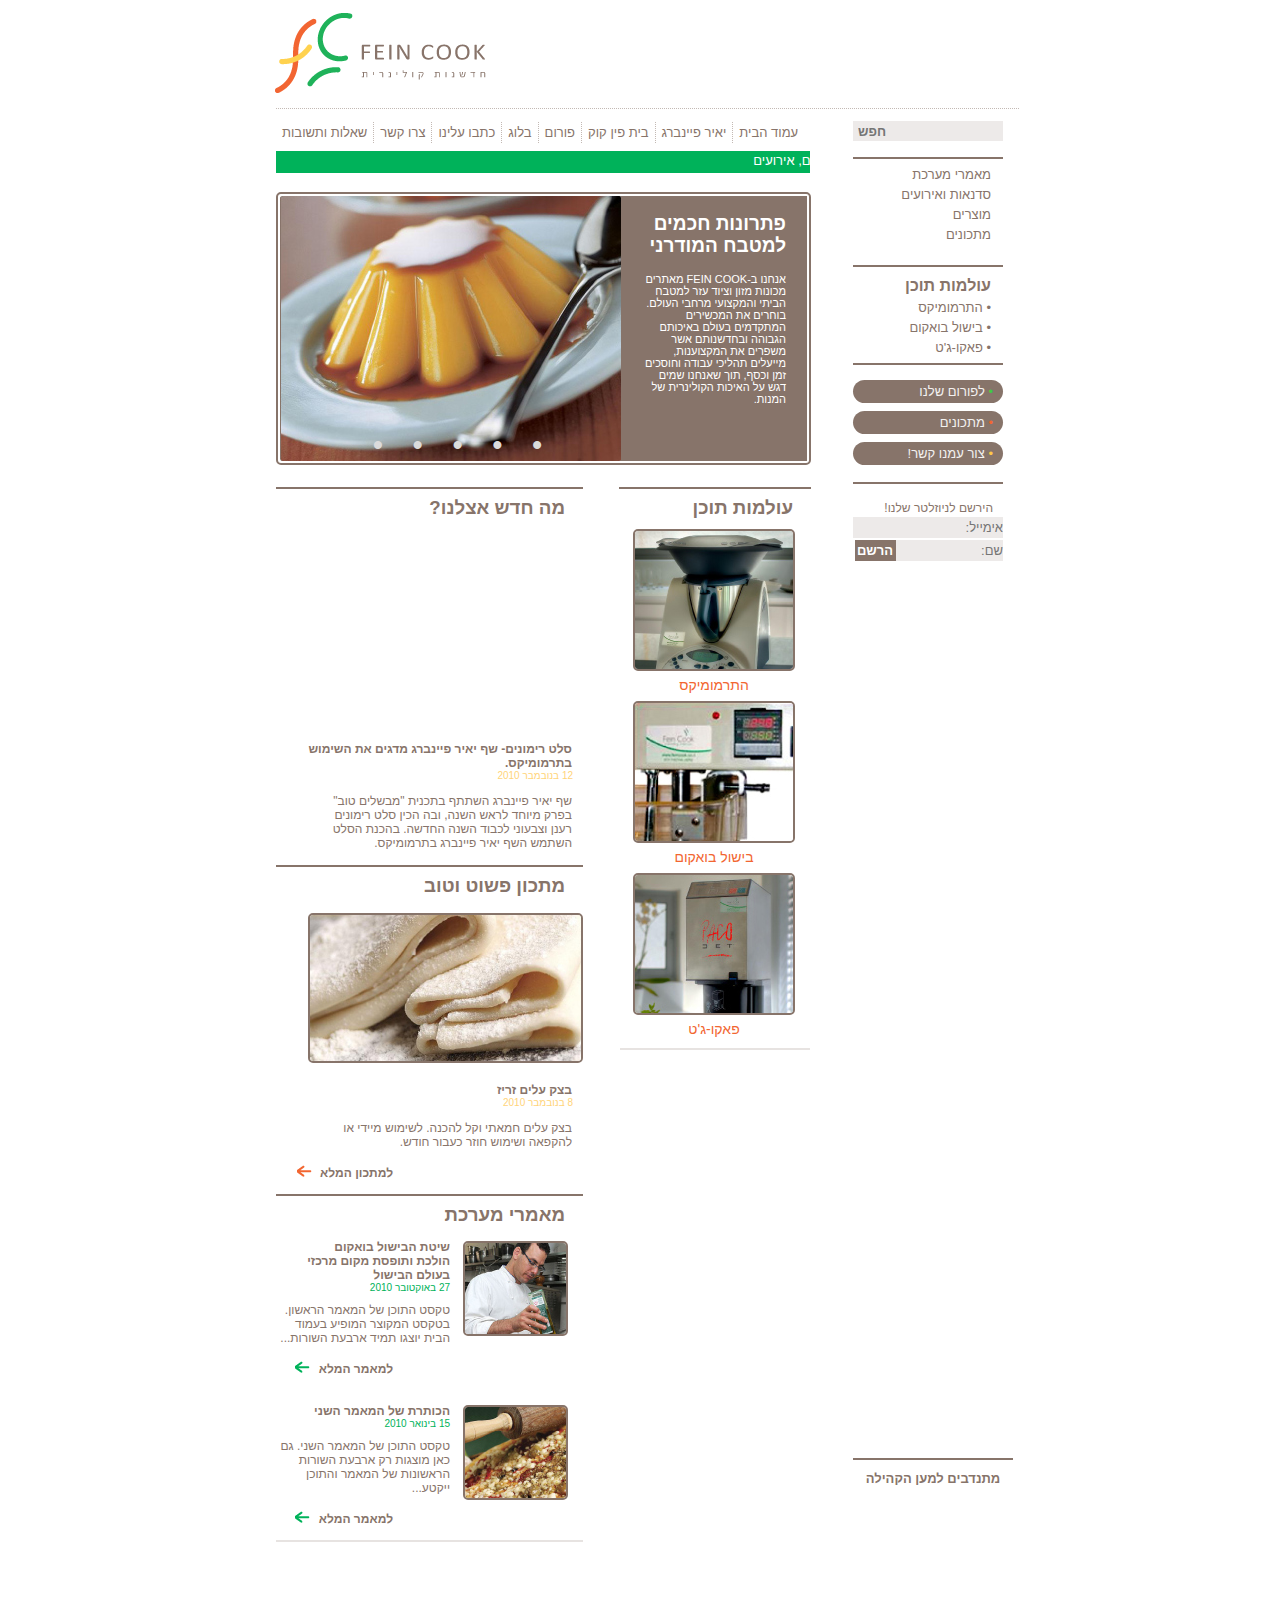
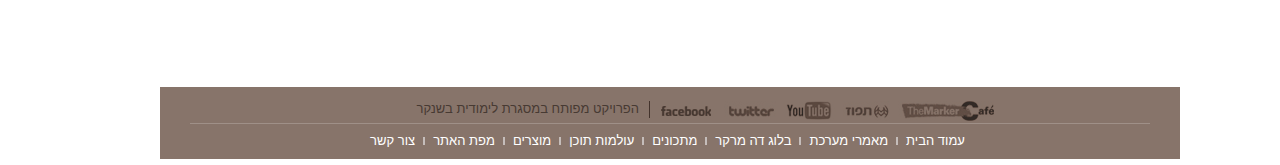
<file: index.html>
<!DOCTYPE html>
<html>
<head>
    <meta charset="UTF-8">
    <meta name="viewport" content="width=device-width,initial-scale=1">
    <title>FienCook</title>
    <link rel="stylesheet" href="includes/style.css">
    <script src="includes/jquery-2.1.1.min.js"></script>
    <script src="includes/slider.js"></script>
    <script src="includes/marquee.js"></script>
</head>
<body>
<div id="wrapper">
    <header>
        <a href="index.html" id="logo"></a>
        <section id="appMenu">
            <nav class="topNav" id="appMenuBorderNone">
                <ul class="clearfix">
                    <li>
                        <img id="appMenuImg" src="images/appMenu.png">
                        <ul class="sub-menu" id="appMenuWidth">
                            <li class="asideNavCentedot"><a href="recipePage.html?recipeNum=0">התרמומיקס</a></li>
                            <li class="asideNavCentedot"><a href="articlePage.html?articleNum=0">בישול בואקום</a></li>
                            <li class="asideNavCentedot"><a href="#">פאקו-ג'ט</a></li>
                            <li><a href="articlePage.html?articleNum=0">מאמרי מערכת</a></li>
                            <li><a href="#">סדנאות ואירועים</a></li>
                            <li><a href="#">מוצרים</a></li>
                            <li><a href="recipes.html">מתכונים</a></li>
                        </ul>
                    </li>
                </ul>
            </nav>
        </section>
    </header>
    <section id='responsiveTopNav'>
        <nav class="topNav">
            <ul class="clearfix">
                <li>
                    <a href="#" id="openSmenu">עוד <span class="arrow">&#9660;</span></a>
                    <ul class="sub-menu">
                        <li><a href="#">שאלות ותשובות</a></li>
                        <li><a href="conatctForm.html">צרו קשר</a></li>
                        <li><a href="#">כתבו עלינו</a></li>
                        <li><a href="#">בלוג</a></li>
                        <li><a href="#">פורום</a></li>
                    </ul>
                </li>
                <li><a href="fiencookHouse.html">בית פין קוק</a></li>
                <li><a href="#">יאיר פיינברג</a></li>
                <li><a href="index.html">עמוד הבית</a></li>
            </ul>
        </nav>
    </section>
    <section id="topNav">
    <nav class="topNav">
        <ul>
            <li><a href="#">שאלות ותשובות</a></li>
            <li><a href="conatctForm.html">צרו קשר</a></li>
            <li><a href="#">כתבו עלינו</a></li>
            <li><a href="#">בלוג</a></li>
            <li><a href="#">פורום</a></li>
            <li><a href="fiencookHouse.html">בית פין קוק</a></li>
            <li><a href="#">יאיר פיינברג</a></li>
            <li><a href="index.html">עמוד הבית</a></li>
        </ul>
    </nav>
    <div class="clear"></div>
    </section>
    <main>
        <section id="marqueeDisplay">
        <p id="marqueeText">זה טקסט הטיקר. הטיקר מופיע      כאן בעמוד הבית בלבד, ויש בו תוכן אודות חידושים, אירועים</p>
        </section>
        <section id="slideshow">
            <section id="slideshowinner">
                <section class="mask">
                    <ul class="images">
                        <li><img src="images/slideshowimg.jpg"></li>
                        <li><img src="images/slideshowimg.jpg"></li>
                        <li><img src="images/slideshowimg.jpg"></li>
                        <li><img src="images/slideshowimg.jpg"></li>
                        <li><img src="images/slideshowimg.jpg"></li>
                    </ul>
                </section>
                <ul class="triggers">
                    <li>•</li>
                    <li>•</li>
                    <li>•</li>
                    <li>•</li>
                    <li>•</li>
                </ul>
                <section id="slideshowtext">
                    <h1 id="h1slideshow">פתרונות חכמים למטבח המודרני</h1>
                    <p>אנחנו ב-FEIN COOK מאתרים מכונות מזון וציוד עזר למטבח הביתי והמקצועי מרחבי העולם. בוחרים את המכשירים המתקדמים בעולם באיכותם הגבוהה ובחדשנותם אשר משפרים את המקצוענות, מייעלים תהליכי עבודה וחוסכים זמן וכסף, תוך שאנחנו שמים דגש על האיכות הקולינרית של המנות.</p>
                </section>
                <div class="clear"></div>
            </section>
        </section>
        <section id="bigArticle">
            <article id="whatsnew">
                <h3 class="h3contentWorld">מה חדש אצלנו?</h3>
                <embed id="youtube" src="http://www.youtube.com/embed/wvWDnFLGVJA">
                    <p class="articleCotert">סלט רימונים- שף יאיר פיינברג מדגים את השימוש בתרמומיקס.</p>
                    <p class="articleDate">12 בנובמבר 2010</p>
                    <p class="articleText">שף יאיר פיינברג השתתף בתכנית "מבשלים טוב"  בפרק מיוחד לראש השנה, ובה הכין סלט רימונים רענן וצבעוני לכבוד השנה החדשה. בהכנת הסלט השתמש השף יאיר פיינברג בתרמומיקס.</p>
            </article>
            <article id="simpleRecipe">
                <h3 class="h3contentWorld">מתכון פשוט וטוב</h3>
                <img src="images/articleBigPic.jpg" id="articleBigPic">
                <p class="articleCotert">בצק עלים זריז</p>
                <p class="articleDate">8 בנובמבר 2010</p>
                <p class="articleText">בצק עלים חמאתי וקל להכנה. לשימוש מיידי או להקפאה ושימוש חוזר כעבור חודש.</p>
                <p class="articleLink"><a href="#"> למתכון המלא </a><img class="arrow" src="images/orangeArrow.png"></p>
            </article>
            <h3 class="h3contentWorld">מאמרי מערכת</h3>
            <article class="systemArticle">
                <a href="articlePage.html?articleNum=0"><img src="images/systemArticlePic1.jpg" class="systemArticlePic"></a>
                <a href="articlePage.html?articleNum=0"><p class="systemArticleCotert">שיטת הבישול בואקום הולכת ותופסת מקום מרכזי בעולם הבישול</p></a>
                <p class="systemArticleDate">27 באוקטובר 2010</p>
                <p class="systemArticleText">טקסט התוכן של המאמר הראשון. בטקסט המקוצר המופיע בעמוד הבית יוצגו תמיד ארבעת השורות...</p>
                <p class="articleLink al1"><a href="articlePage.html?articleNum=0"> למאמר המלא </a><img class="arrow" src="images/greenArrow.png"></p>

            </article>
            <article class="systemArticle">
                <a href="articlePage.html?articleNum=1"><img src="images/systemArticlePic2.jpg" class="systemArticlePic"></a>
                <a href="articlePage.html?articleNum=1"><p class="systemArticleCotert">הכותרת של המאמר השני</p></a>
                <p class="systemArticleDate">15 בינואר 2010</p>
                <p class="systemArticleText">טקסט התוכן של המאמר השני. גם כאן מוצגות רק ארבעת השורות הראשונות של המאמר והתוכן ייקטע...</p>
                <p class="articleLink al1"><a href="#">למאמר המלא </a><img class="arrow" src="images/greenArrow.png"></p>
            </article>
            <section id="endArticle" class="endArticle"></section>
        </section>
        <section id="contentWorld">
            <h3 class="h3contentWorld">עולמות תוכן</h3>
            <section id="contentPic1">
                <a href="recipePage.html?recipeNum=0"><img class="contentPic" src="images/contpic1.jpg"></a>
                <p class="contentLinks">התרמומיקס</p>
            </section>
            <section id="contentPic2">
                <a href="#"><img class="contentPic" src="images/contpic2.jpg"></a>
                <p class="contentLinks">בישול בואקום</p>
            </section>
            <section id="contentPic3">
                <a href="#"><img class="contentPic" src="images/contpic3.jpg"></a>
                <p class="contentLinks">פאקו-ג'ט</p>
            </section>
            <section id="endContent"></section>
        </section>
    </main>
    <aside>
        <section id="asideSearch">
            <form>
                <input type="search" id="search" placeholder="חפש" >
            </form>
        </section>
        <nav id="asideNavTop">
            <ul>
                <li><a href="articlePage.html?articleNum=0">מאמרי מערכת</a></li>
                <li><a href="#">סדנאות ואירועים</a></li>
                <li><a href="#">מוצרים</a></li>
                <li><a href="recipes.html">מתכונים</a></li>
            </ul>
        </nav>
        <nav id="asideNavCenter">
            <ul>
                <li id="asideNavCenterTitle">עולמות תוכן</li>
                <li class="asideNavCentedot"><a href="recipePage.html?recipeNum=0">התרמומיקס</a></li>
                <li class="asideNavCentedot"><a href="articlePage.html?articleNum=0">בישול בואקום</a></li>
                <li class="asideNavCentedot"><a href="#">פאקו-ג'ט</a></li>
            </ul>
        </nav>
        <nav id="asideNavBottom">
            <ul>
                <li id="asideNavBottom1"><a href="#">לפורום שלנו</a></li>
                <li id="asideNavBottom2"><a href="recipes.html">מתכונים</a></li>
                <li id="asideNavBottom3"><a href="conatctForm.html">צור עמנו קשר!</a></li>
            </ul>
        </nav>
        <section id="asideContact">
            <p>הירשם לניוזלטר שלנו!</p>
            <form>
                <input type="text" id="email" class="ContactForm" placeholder="אימייל:" >
                <input type="text" id="name" class="ContactForm" placeholder="שם:" >
                <input type="submit" id="submit" class="ContactForm" value="הרשם" >
            </form>
        </section>
        <section id="asideEnd">
            <p>מתנדבים למען הקהילה</p>
        </section>
    </aside>
    <footer>
        <section id="footerSection">
            <section id="footerSharing">
                <a href="https://www.facebook.com/FeinCook"><img src="images/facebooklogo.png" class="footerSharingImg paddingleft" ></a>
                <a href="https://twitter.com/?lang=he"><img src="images/twitterlogo.png" class="footerSharingImg" ></a>
                <a href="https://www.youtube.com/channel/UCRUO2fPRXEjs-xlpZxE8zUA"><img src="images/youtubelogo.png" class="footerSharingImg" ></a>
                <a href="#"><img src="images/tapuzlogo.png" class="footerSharingImg" ></a>
                <a href="#" class="footerTheMarkerLogo"><img src="images/themarkercafelogo.png" class="footerSharingImg" ></a>
            </section>
            <section id="footerSharingRE">
                <a href="https://www.facebook.com/FeinCook"><img src="images/facebooklogo.png" class="footerSharingImg paddingleft" ></a>
                <a href="https://twitter.com/?lang=he"><img src="images/twitterlogo.png" class="footerSharingImg" ></a>
                <a href="https://www.youtube.com/channel/UCRUO2fPRXEjs-xlpZxE8zUA"><img src="images/youtubelogo.png" class="footerSharingImg" ></a>
                <a href="#"><img src="images/tapuzlogo.png" class="footerSharingImg" ></a>
                <a href="#" class="footerTheMarkerLogo"><img src="images/themarkercafelogo.png" class="footerSharingImg" ></a>
            </section>
            <section id="footerCopyrights">
                <p>הפרויקט מפותח במסגרת לימודית בשנקר</p>
            </section>
        </section>
        <nav id="footerNav">
            <ul>
                <li><a href="conatctForm.html">צור קשר</a></li>
                <li><img class="footerNavLine" src="images/footerNavLine.jpg"><a href="#">מפת האתר</a></li>
                <li><img class="footerNavLine" src="images/footerNavLine.jpg"><a href="#">מוצרים</a></li>
                <li><img class="footerNavLine" src="images/footerNavLine.jpg"><a href="#">עולמות תוכן</a></li>
                <li><img class="footerNavLine" src="images/footerNavLine.jpg"><a href="recipes.html">מתכונים</a></li>
                <li><img class="footerNavLine" src="images/footerNavLine.jpg"><a href="http://www.themarker.com/">בלוג דה מרקר</a></li>
                <li><img class="footerNavLine" src="images/footerNavLine.jpg"><a href="systemArticles.html">מאמרי מערכת</a></li>
                <li><img class="footerNavLine" src="images/footerNavLine.jpg"><a href="index.html">עמוד הבית</a></li>
            </ul>
        </nav>
        <div class="clear"></div>
    </footer>
</div>
</body>
</html>
</file>
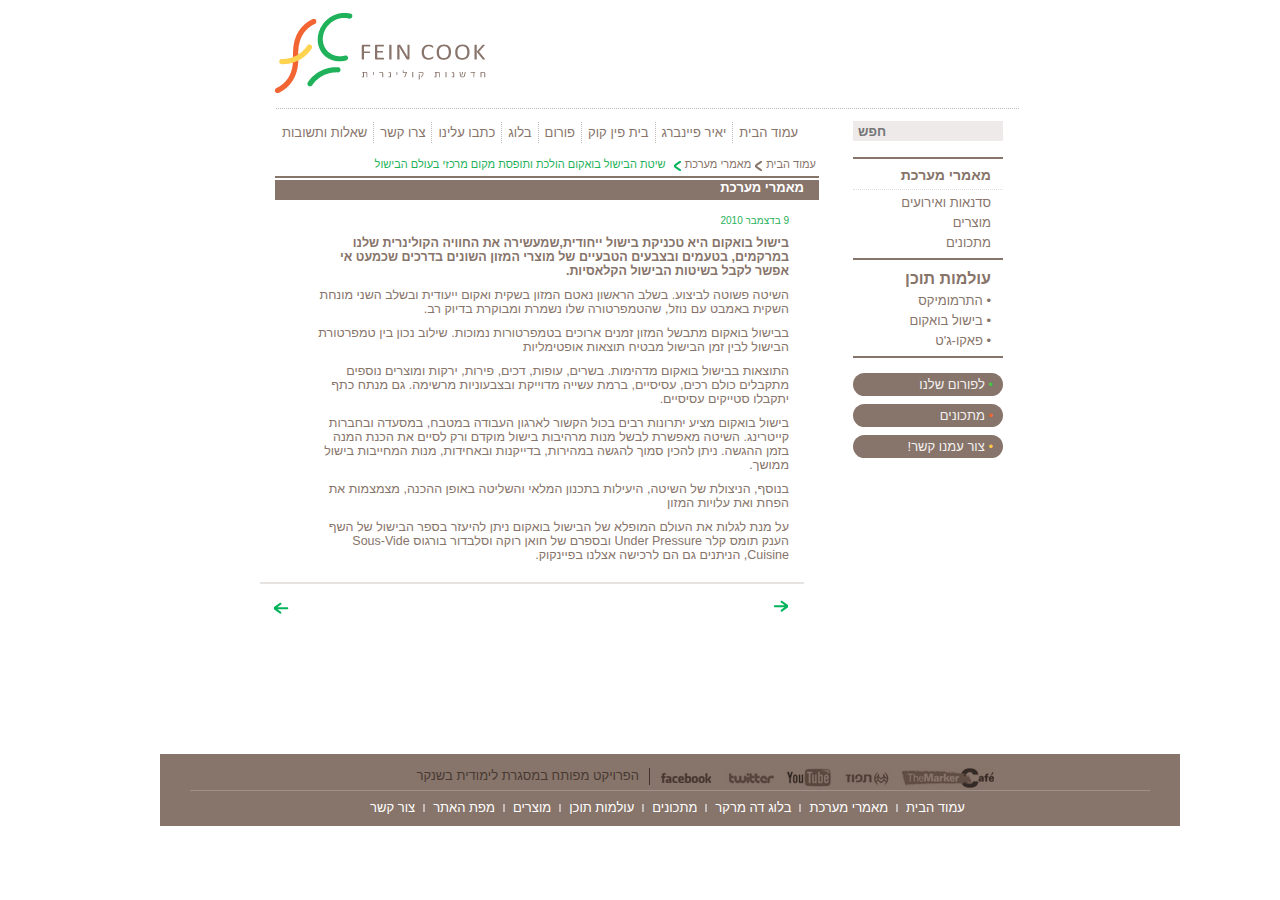
<file: articlePage.html>
<!DOCTYPE html>
<html>
<head>
    <meta charset="UTF-8">
    <title>שיטת הבישול בואקום הולכת ותופסת מקום מרכזי בעולם הבישול</title>
    <script src="includes/jquery-2.1.1.min.js"></script>
    <link rel="stylesheet" href="includes/style.css">
    <script src="includes/scripts.js"></script>
</head>
<body>
<div id="vaccumWrapper">
    <header>
        <a href="index.html" id="logo"></a>
    </header>
    <section id="topNav">
    <nav class="topNav">
        <ul>
            <li><a href="#">שאלות ותשובות</a></li>
            <li><a href="conatctForm.html">צרו קשר</a></li>
            <li><a href="#">כתבו עלינו</a></li>
            <li><a href="#">בלוג</a></li>
            <li><a href="#">פורום</a></li>
            <li><a href="fiencookHouse.html">בית פין קוק</a></li>
            <li><a href="#">יאיר פיינברג</a></li>
            <li><a href="index.html">עמוד הבית</a></li>
        </ul>
    </nav>
    <div class="clear"></div>
        </section>
    <main id="contentMainVaccumArticle">
        <nav class="mainNav">
            <ul>
                <li><a href="index.html">עמוד הבית</a></li>
                <li><img src="images/brownArrow.png" class="brownArrowImg"></li>
                <li><a href="systemArticles.html">מאמרי מערכת</a></li>
                <li><img src="images/greenArrow1.png" id="greenArrowImg"></li>
                <li id="mainNavLastLiNotBold"><a href="vacuumCookingMethodAarticle.html">שיטת הבישול בואקום הולכת ותופסת מקום מרכזי בעולם הבישול</a></li>
            </ul>
        </nav>
        <div class="clear"></div>
        <section class="contentArticle">
            <h2 id="articleHeader">מאמרי מערכת</h2>
            <article id="vaccumAarticleStyle">
                <h1></h1>
                <h4 id="vaccumAarticleStyleH4">9 בדצמבר 2010</h4>
                <p id="vaccumAarticleStyleParaBold">בישול בואקום היא טכניקת בישול ייחודית,שמעשירה את החוויה הקולינרית שלנו במרקמים, בטעמים ובצבעים הטבעיים של מוצרי המזון השונים בדרכים שכמעט אי אפשר לקבל בשיטות הבישול הקלאסיות.</p>
                <p>השיטה פשוטה לביצוע. בשלב הראשון נאטם המזון בשקית ואקום ייעודית ובשלב השני מונחת השקית באמבט עם נוזל, שהטמפרטורה שלו נשמרת ומבוקרת בדיוק רב.</p>
                    <p>בבישול בואקום מתבשל המזון זמנים ארוכים בטמפרטורות נמוכות. שילוב נכון בין טמפרטורת הבישול לבין זמן הבישול מבטיח תוצאות אופטימליות</p>
                    <p>התוצאות בבישול בואקום מדהימות. בשרים, עופות, דכים, פירות, ירקות ומוצרים נוספים מתקבלים כולם רכים, עסיסיים, ברמת עשייה מדוייקת ובצבעוניות מרשימה. גם מנתח כתף יתקבלו סטייקים עסיסיים.</p>
                    <p>בישול בואקום מציע יתרונות רבים בכול הקשור לארגון העבודה במטבח, במסעדה ובחברות קייטרינג. השיטה מאפשרת לבשל מנות מרהיבות בישול מוקדם ורק לסיים את הכנת המנה בזמן ההגשה. ניתן להכין סמוך להגשה במהירות, בדייקנות ובאחידות, מנות המחייבות בישול ממושך.</p>
                    <p>בנוסף, הניצולת של השיטה, היעילות בתכנון המלאי והשליטה באופן ההכנה, מצמצמות את הפחת ואת עלויות המזון</p>
                    <p>על מנת לגלות את העולם המופלא של הבישול בואקום ניתן להיעזר בספר הבישול של השף הענק תומס קלר Under Pressure ובספרם של חואן רוקה וסלבדור בורגוס Sous-Vide Cuisine, הניתנים גם הם לרכישה אצלנו בפיינקוק.</p>
                    <section id="vaccumAarticleStyleNextBeforeArticle">
                        <section id="vaccumAarticleStyleNextBeforeArticleBefore"></section>
                        <img src="images/greenArrowOppo.png" id="greenArrowImgArticleBefore">
                        <section id="vaccumAarticleStyleNextBeforeArticleAfter"></section>
                        <img src="images/greenArrow.png" id="greenArrowImgArticleAfter">
                    </section>
            </article>
        </section>
    </main>
    <aside id="contentAside">
        <section id="asideSearch">
            <form>
                <input type="search" id="search" placeholder="חפש" >
            </form>
        </section>
        <nav id="asideNavTopContent">
            <ul>
                <li id="greenFontTitle"><a href="systemArticles.html">מאמרי מערכת</a></li>
                    <ul id="asideNavCenter1"></ul>
                <li><a href="#">סדנאות ואירועים</a></li>
                <li><a href="#">מוצרים</a></li>
                <li><a href="recipes.html">מתכונים</a></li>
            </ul>
        </nav>
        <nav id="asideNavCenter">
            <ul>
                <li id="asideNavCenterTitle">עולמות תוכן</li>
                <li class="asideNavCentedot"><a href="#">התרמומיקס</a></li>
                <li class="asideNavCentedot"><a href="#">בישול בואקום</a></li>
                <li class="asideNavCentedot"><a href="#">פאקו-ג'ט</a></li>
            </ul>
        </nav>
        <nav id="asideNavBottom">
            <ul>
                <li id="asideNavBottom1"><a href="#">לפורום שלנו</a></li>
                <li id="asideNavBottom2"><a href="#">מתכונים</a></li>
                <li id="asideNavBottom3"><a href="#">צור עמנו קשר!</a></li>
            </ul>
        </nav>
    </aside>
    <footer id="contentfooterVaccum">
        <section id="footerSection">
            <section id="footerSharing">
                <a href="https://www.facebook.com/FeinCook"><img src="images/facebooklogo.png" class="footerSharingImg paddingleft"></a>
                <a href="https://twitter.com/?lang=he"><img src="images/twitterlogo.png" class="footerSharingImg"></a>
                <a href="https://www.youtube.com/channel/UCRUO2fPRXEjs-xlpZxE8zUA"><img src="images/youtubelogo.png" class="footerSharingImg"></a>
                <a href="#"><img src="images/tapuzlogo.png" class="footerSharingImg"></a>
                <a href="#"><img src="images/themarkercafelogo.png" class="footerSharingImg"></a>
            </section>
            <section id="footerSharingRE">
                <a href="https://www.facebook.com/FeinCook"><img src="images/facebooklogo.png" class="footerSharingImg paddingleft"></a>
                <a href="https://twitter.com/?lang=he"><img src="images/twitterlogo.png" class="footerSharingImg"></a>
                <a href="https://www.youtube.com/channel/UCRUO2fPRXEjs-xlpZxE8zUA"><img src="images/youtubelogo.png" class="footerSharingImg"></a>
                <a href="#"><img src="images/tapuzlogo.png" class="footerSharingImg"></a>
                <a href="#"><img src="images/themarkercafelogo.png" class="footerSharingImg"></a>
            </section>
            <section id="footerCopyrights">
                <p>הפרויקט מפותח במסגרת לימודית בשנקר</p>
            </section>
        </section>
        <nav id="footerNav">
            <ul>
                <li><a href="#">צור קשר</a></li>
                <li class="footerNavBorder"><img class="footerNavLine" src="images/footerNavLine.jpg"><a href="#">מפת האתר</a></li>
                <li class="footerNavBorder"><img class="footerNavLine" src="images/footerNavLine.jpg"><a href="#">מוצרים</a></li>
                <li class="footerNavBorder"><img class="footerNavLine" src="images/footerNavLine.jpg"><a href="#">עולמות תוכן</a></li>
                <li class="footerNavBorder"><img class="footerNavLine" src="images/footerNavLine.jpg"><a href="#">מתכונים</a></li>
                <li class="footerNavBorder"><img class="footerNavLine" src="images/footerNavLine.jpg"><a href="#">בלוג דה מרקר</a></li>
                <li class="footerNavBorder"><img class="footerNavLine" src="images/footerNavLine.jpg"><a href="systemArticles.html">מאמרי מערכת</a></li>
                <li class="footerNavBorder"><img class="footerNavLine" src="images/footerNavLine.jpg"><a href="index.html">עמוד הבית</a></li>
            </ul>
        </nav>
        <div class="clear"></div>
    </footer>
</div>
</body>
</html>
</file>
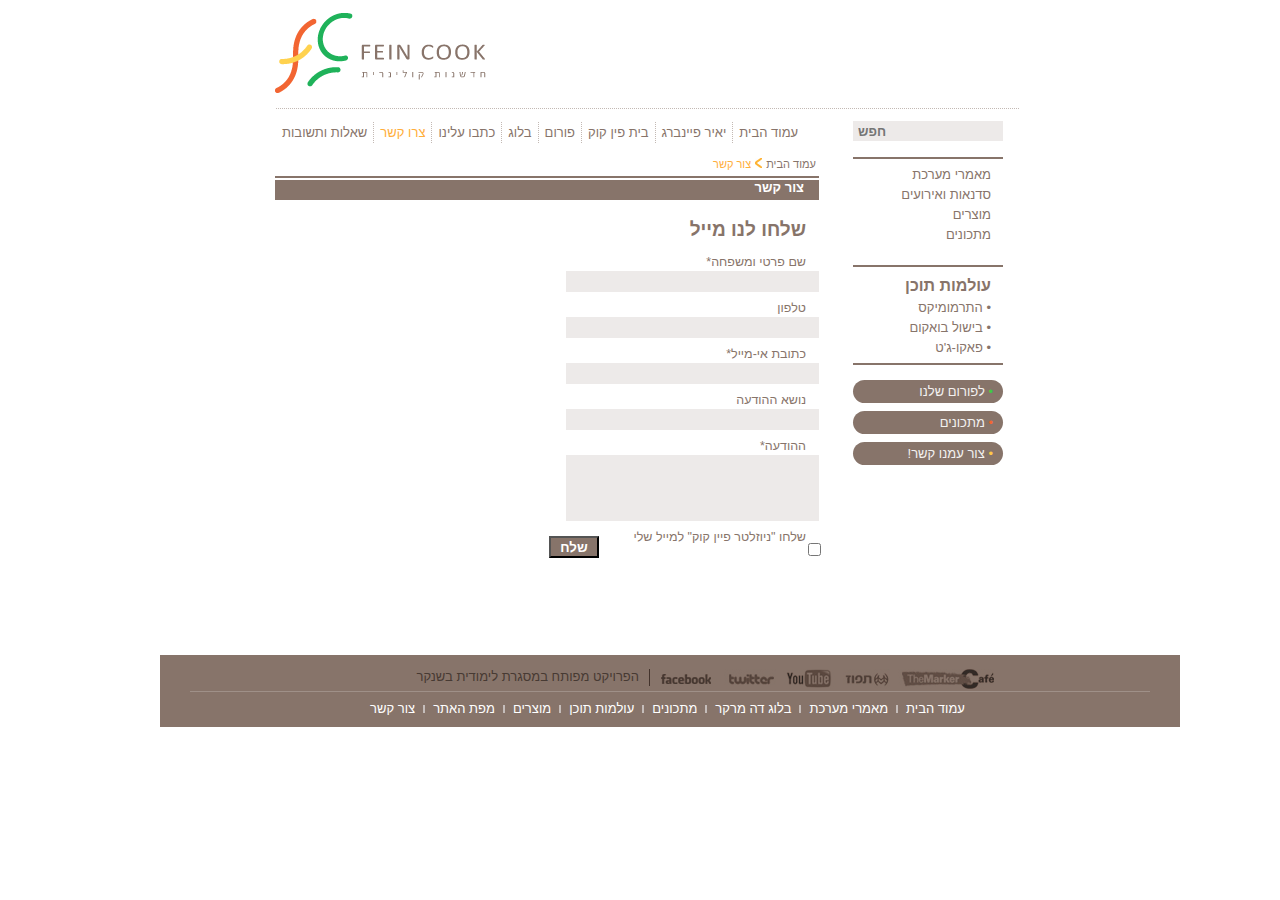
<file: conatctForm.html>
<!DOCTYPE html>
<html>
<head>
    <meta charset="UTF-8">
    <title>צרו קשר</title>
    <link rel="stylesheet" href="includes/style.css">
</head>
<body>
<div id="contactFormWrapper">
    <header>
        <a href="index.html" id="logo"></a>
    </header>
    <section id="topNav">
    <nav class="topNav">
        <ul id="topNavCFormHover">
            <li><a href="#">שאלות ותשובות</a></li>
            <li><a href="conatctForm.html" id="orangeLi">צרו קשר</a></li>
            <li><a href="#">כתבו עלינו</a></li>
            <li><a href="#">בלוג</a></li>
            <li><a href="#">פורום</a></li>
            <li><a href="fiencookHouse.html">בית פין קוק</a></li>
            <li><a href="#">יאיר פיינברג</a></li>
            <li><a href="index.html">עמוד הבית</a></li>
        </ul>
    </nav>
    <div class="clear"></div>
        </section>
    <main id="contentMainContactForm">
        <nav id="contactNav">
            <ul>
                <li><a href="index.html">עמוד הבית</a></li>
                <li><img src="images/yellowArrow.jpg" id="brownArrowImg"></li>
                <li><a href="conatctForm.html">צור קשר</a></li>
            </ul>
        </nav>
        <div class="clear"></div>
        <section class="contentArticle">
            <h2 id="articleHeader">צור קשר</h2>
            <section id="contactFormAarticleStyle">
                <h1>שלחו לנו מייל</h1>
                    <form action="#" method="post">
                        <p>שם פרטי ומשפחה*</p><input type="text" class="formField" name="formFLname">
                        <p>טלפון</p><input type="text" class="formField" name="formPhone">
                        <p>כתובת אי-מייל*</p><input type="text" class="formField" name="formEmail">
                        <p>נושא ההודעה</p><input type="text" class="formField" name="formMsgTitle">
                        <p>ההודעה*</p><input type="text" id="formMsgField" name="formMsgField">
                        <input type="checkbox" id="CKstyle" name="1"><p>שלחו "ניוזלטר פיין קוק" למייל שלי</p>
                        <input type="submit" value="שלח"  id="submitForm" name="formSubmit">
                    </form>
            </section>
        </section>
    </main>
    <aside id="asideContactForm">
        <section id="asideSearch">
            <form>
                <input type="search" id="search" placeholder="חפש" >
            </form>
        </section>
        <nav id="asideNavTop">
            <ul id="asideNavTopCFormHover">
                <li><a href="systemArticles.html">מאמרי מערכת</a></li>
                <li><a href="#">סדנאות ואירועים</a></li>
                <li><a href="#">מוצרים</a></li>
                <li><a href="recipes.html">מתכונים</a></li>
            </ul>
        </nav>
        <nav id="asideNavCenter">
            <ul id="asideNavCenterCFormHover">
                <li id="asideNavCenterTitle">עולמות תוכן</li>
                <li class="asideNavCentedot"><a href="recipePage.html?recipeNum=0">התרמומיקס</a></li>
                <li class="asideNavCentedot"><a href="articlePage.html?articleNum=0">בישול בואקום</a></li>
                <li class="asideNavCentedot"><a href="#">פאקו-ג'ט</a></li>
            </ul>
        </nav>
        <nav id="asideNavBottom">
            <ul>
                <li id="asideNavBottom1"><a href="#">לפורום שלנו</a></li>
                <li id="asideNavBottom2"><a href="recipes.html">מתכונים</a></li>
                <li id="asideNavBottom3"><a href="conatctForm.html">צור עמנו קשר!</a></li>
            </ul>
        </nav>
    </aside>
    <footer id="contentfooterContactForm">
        <section id="footerSection">
            <section id="footerSharing">
                <a href="https://www.facebook.com/FeinCook"><img src="images/facebooklogo.png" class="footerSharingImg paddingleft"></a>
                <a href="https://twitter.com/?lang=he"><img src="images/twitterlogo.png" class="footerSharingImg"></a>
                <a href="https://www.youtube.com/channel/UCRUO2fPRXEjs-xlpZxE8zUA"><img src="images/youtubelogo.png" class="footerSharingImg"></a>
                <a href="#"><img src="images/tapuzlogo.png" class="footerSharingImg"></a>
                <a href="#"><img src="images/themarkercafelogo.png" class="footerSharingImg"></a>
            </section>
            <section id="footerSharingRE">
                <a href="https://www.facebook.com/FeinCook"><img src="images/facebooklogo.png" class="footerSharingImg paddingleft"></a>
                <a href="https://twitter.com/?lang=he"><img src="images/twitterlogo.png" class="footerSharingImg"></a>
                <a href="https://www.youtube.com/channel/UCRUO2fPRXEjs-xlpZxE8zUA"><img src="images/youtubelogo.png" class="footerSharingImg"></a>
                <a href="#"><img src="images/tapuzlogo.png" class="footerSharingImg"></a>
                <a href="#"><img src="images/themarkercafelogo.png" class="footerSharingImg"></a>
            </section>
            <section id="footerCopyrights">
                <p>הפרויקט מפותח במסגרת לימודית בשנקר</p>
            </section>
        </section>
        <nav id="footerNav">
            <ul>
                <li><a href="conatctForm.html">צור קשר</a></li>
                <li class="footerNavBorder"><img class="footerNavLine" src="images/footerNavLine.jpg"><a href="#">מפת האתר</a></li>
                <li class="footerNavBorder"><img class="footerNavLine" src="images/footerNavLine.jpg"><a href="#">מוצרים</a></li>
                <li class="footerNavBorder"><img class="footerNavLine" src="images/footerNavLine.jpg"><a href="#">עולמות תוכן</a></li>
                <li class="footerNavBorder"><img class="footerNavLine" src="images/footerNavLine.jpg"><a href="#">מתכונים</a></li>
                <li class="footerNavBorder"><img class="footerNavLine" src="images/footerNavLine.jpg"><a href="#">בלוג דה מרקר</a></li>
                <li class="footerNavBorder"><img class="footerNavLine" src="images/footerNavLine.jpg"><a href="systemArticles.html">מאמרי מערכת</a></li>
                <li class="footerNavBorder"><img class="footerNavLine" src="images/footerNavLine.jpg"><a href="index.html">עמוד הבית</a></li>
            </ul>
        </nav>
        <div class="clear"></div>
    </footer>
</div>
</body>
</html>
</file>
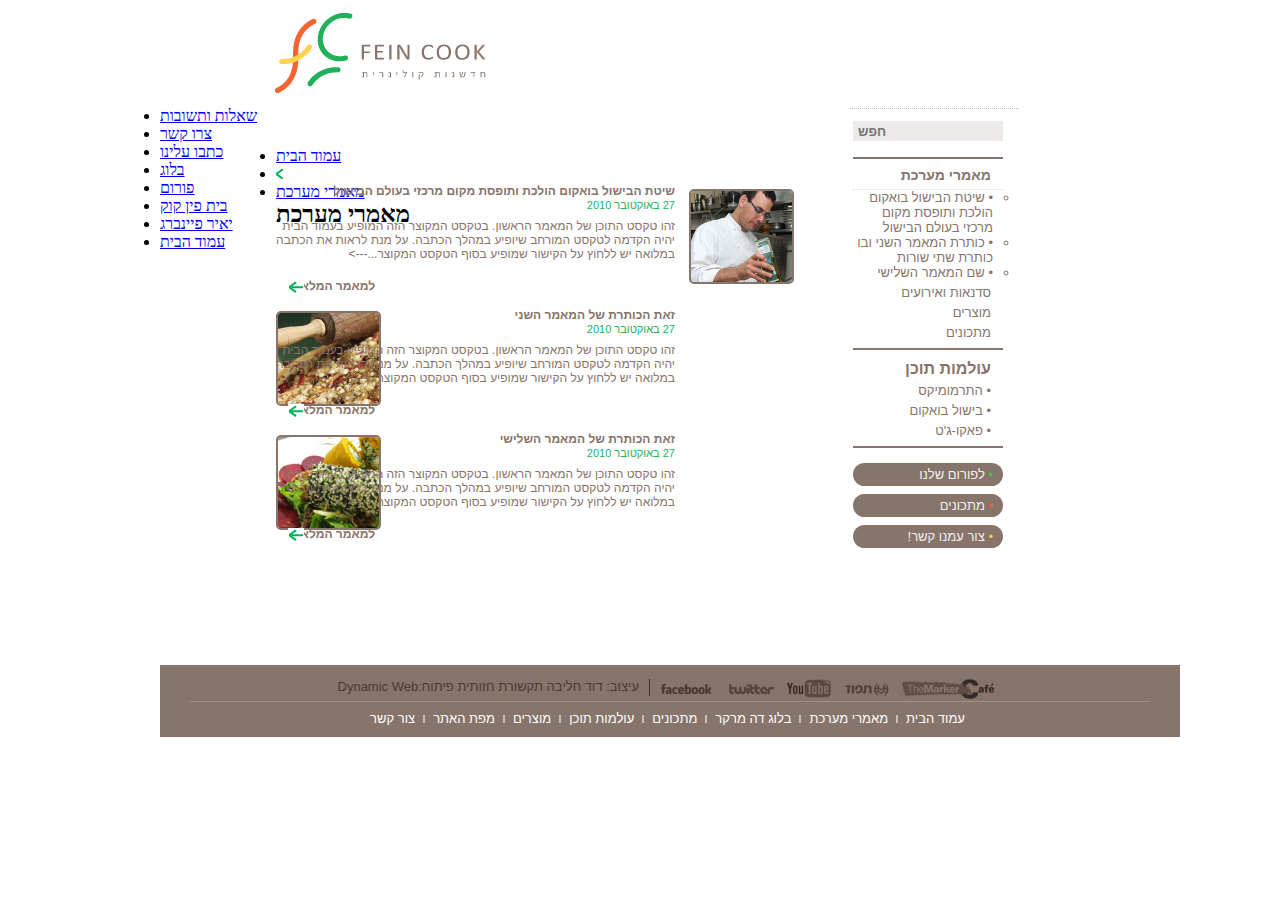
<file: content.html>
<!DOCTYPE html>
<html>
<head>
    <meta charset="UTF-8">
    <title>מאמרי מערכת</title>
    <link rel="stylesheet" href="includes/style.css">
</head>
<body>
<div id="contentWrapper">
    <header>
        <a href="index.html" id="logo"></a>
    </header>
    <nav id="topNav">
        <ul>
            <li><a href="#">שאלות ותשובות</a></li>
            <li class="navBorder"><a href="#">צרו קשר</a></li>
            <li class="navBorder"><a href="#">כתבו עלינו</a></li>
            <li class="navBorder"><a href="#">בלוג</a></li>
            <li class="navBorder"><a href="#">פורום</a></li>
            <li class="navBorder"><a href="#">בית פין קוק</a></li>
            <li class="navBorder"><a href="#">יאיר פיינברג</a></li>
            <li class="navBorder"><a href="index.html">עמוד הבית</a></li>
        </ul>
    </nav>
    <div class="clear"></div>
    <main id="contentMain">
        <nav id="mainNav">
            <ul>
                <li><a href="index.html">עמוד הבית</a></li>
                <li><img src="images/greenArrow1.png" id="greenArrowImg"></li>
                <li class="mainNavLastLi"><a href="content.html">מאמרי מערכת</a></li>
            </ul>
        </nav>
        <div class="clear"></div>
        <section id="contentArticle">
            <h2 id="articleHeader">מאמרי מערכת</h2>
            <article id="articleContentStyle1">
                <img id="articleContentStyle1Img" class="contentPicture" src="images/systemArticlePic1.jpg">
                <p>שיטת הבישול בואקום הולכת ותופסת מקום מרכזי בעולם הבישול</p>
                <p class="pGreen">27 באוקטובר 2010</p>
                <p class="regularContent">זהו טקסט התוכן של המאמר הראשון. בטקסט המקוצר הזה המופיע בעמוד הבית יהיה הקדמה לטקסט המורחב שיופיע במהלך הכתבה. על מנת לראות את הכתבה במלואה יש ללחוץ על הקישור שמופיע בסוף הטקסט המקוצר...---></p>
                <p class="nextArticle"><a href="VacuumCookingMethodAarticle.html">למאמר המלא</a></p>
                <img class="greenAfixPos" src="images/greenArrow.png">
            </article>
            <article id="articleContentStyle2">
                <img id="articleContentStyle2Img" class="contentPicture" src="images/systemArticlePic2.jpg">
                <p>זאת הכותרת של המאמר השני</p>
                <p class="pGreen">27 באוקטובר 2010</p>
                <p class="regularContent">זהו טקסט התוכן של המאמר הראשון. בטקסט המקוצר הזה המופיע בעמוד הבית יהיה הקדמה לטקסט המורחב שיופיע במהלך הכתבה. על מנת לראות את הכתבה במלואה יש ללחוץ על הקישור שמופיע בסוף הטקסט המקוצר...---></p>
                <p class="nextArticle"><a href="#">למאמר המלא</a></p>
                <img class="greenAfixPos" src="images/greenArrow.png">
            </article>
            <article id="articleContentStyle3">
                <img id="articleContentStyle3Img" class="contentPicture" src="images/systemArticlePic3.jpg">
                <p>זאת הכותרת של המאמר השלישי</p>
                <p class="pGreen">27 באוקטובר 2010</p>
                <p class="regularContent">זהו טקסט התוכן של המאמר הראשון. בטקסט המקוצר הזה המופיע בעמוד הבית יהיה הקדמה לטקסט המורחב שיופיע במהלך הכתבה. על מנת לראות את הכתבה במלואה יש ללחוץ על הקישור שמופיע בסוף הטקסט המקוצר...---></p>
                <p class="nextArticle"><a href="#">למאמר המלא</a></p>
                <img class="greenAfixPos" src="images/greenArrow.png">
            </article>
        </section>
    </main>
    <aside id="contentAside">
        <section id="asideSearch">
            <form>
                <input type="search" id="search" placeholder="חפש" />
            </form>
        </section>
        <nav id="asideNavTopContent">
            <ul>
                <li id="greenFontTitle"><a href="content.html">מאמרי מערכת</a></li>
                <nav id="asideNavCenter1">
                    <ul>
                        <li><a href="VacuumCookingMethodAarticle.html"> שיטת הבישול בואקום הולכת ותופסת מקום מרכזי בעולם הבישול</a></li>
                        <li><a href="#"> כותרת המאמר השני ובו כותרת שתי שורות</a></li>
                        <li><a href="#"> שם המאמר השלישי</a></li>
                    </ul>
                </nav>
                <li><a href="#">סדנאות ואירועים</a></li>
                <li><a href="#">מוצרים</a></li>
                <li><a href="recipes.html">מתכונים</a></li>
            </ul>
        </nav>
        <nav id="asideNavCenter">
            <ul>
                <li id="asideNavCenterTitle">עולמות תוכן</li>
                <li class="asideNavCentedot"><a href="#">התרמומיקס</a></li>
                <li class="asideNavCentedot"><a href="#">בישול בואקום</a></li>
                <li class="asideNavCentedot"><a href="#">פאקו-ג'ט</a></li>
            </ul>
        </nav>
        <nav id="asideNavBottom">
            <ul>
                <li id="asideNavBottom1"><a href="#">לפורום שלנו</a></li>
                <li id="asideNavBottom2"><a href="#">מתכונים</a></li>
                <li id="asideNavBottom3"><a href="#">צור עמנו קשר!</a></li>
            </ul>
        </nav>
    </aside>
    <footer id="contentFooter">
        <section id="footerSection">
            <section id="footerSharing">
                <a href="https://www.facebook.com/FeinCook"><img src="images/facebooklogo.png" class="footerSharingImg paddingleft" ></a>
                <a href="https://twitter.com/?lang=he"><img src="images/twitterlogo.png" class="footerSharingImg" ></a>
                <a href="https://www.youtube.com/channel/UCRUO2fPRXEjs-xlpZxE8zUA"><img src="images/youtubelogo.png" class="footerSharingImg" ></a>
                <a href="#"><img src="images/tapuzlogo.png" class="footerSharingImg" ></a>
                <a href="#"><img src="images/themarkercafelogo.png" class="footerSharingImg" ></a>
            </section>
            <section id="footerCopyrights">
                <p>עיצוב: דוד חליבה תקשורת חזותית פיתוח:Dynamic Web</p>
            </section>
        </section>
        <nav id="footerNav">
            <ul>
                <li><a href="#">צור קשר</a></li>
                <li class="footerNavBorder"><img class="footerNavLine" src="images/footerNavLine.jpg"><a href="#">מפת האתר</a></li>
                <li class="footerNavBorder"><img class="footerNavLine" src="images/footerNavLine.jpg"><a href="#">מוצרים</a></li>
                <li class="footerNavBorder"><img class="footerNavLine" src="images/footerNavLine.jpg"><a href="#">עולמות תוכן</a></li>
                <li class="footerNavBorder"><img class="footerNavLine" src="images/footerNavLine.jpg"><a href="#">מתכונים</a></li>
                <li class="footerNavBorder"><img class="footerNavLine" src="images/footerNavLine.jpg"><a href="#">בלוג דה מרקר</a></li>
                <li class="footerNavBorder"><img class="footerNavLine" src="images/footerNavLine.jpg"><a href="content.html">מאמרי מערכת</a></li>
                <li class="footerNavBorder"><img class="footerNavLine" src="images/footerNavLine.jpg"><a href="index.html">עמוד הבית</a></li>
            </ul>
        </nav>
        <div class="clear"></div>
    </footer>
</div>
</body>
</html>
</file>
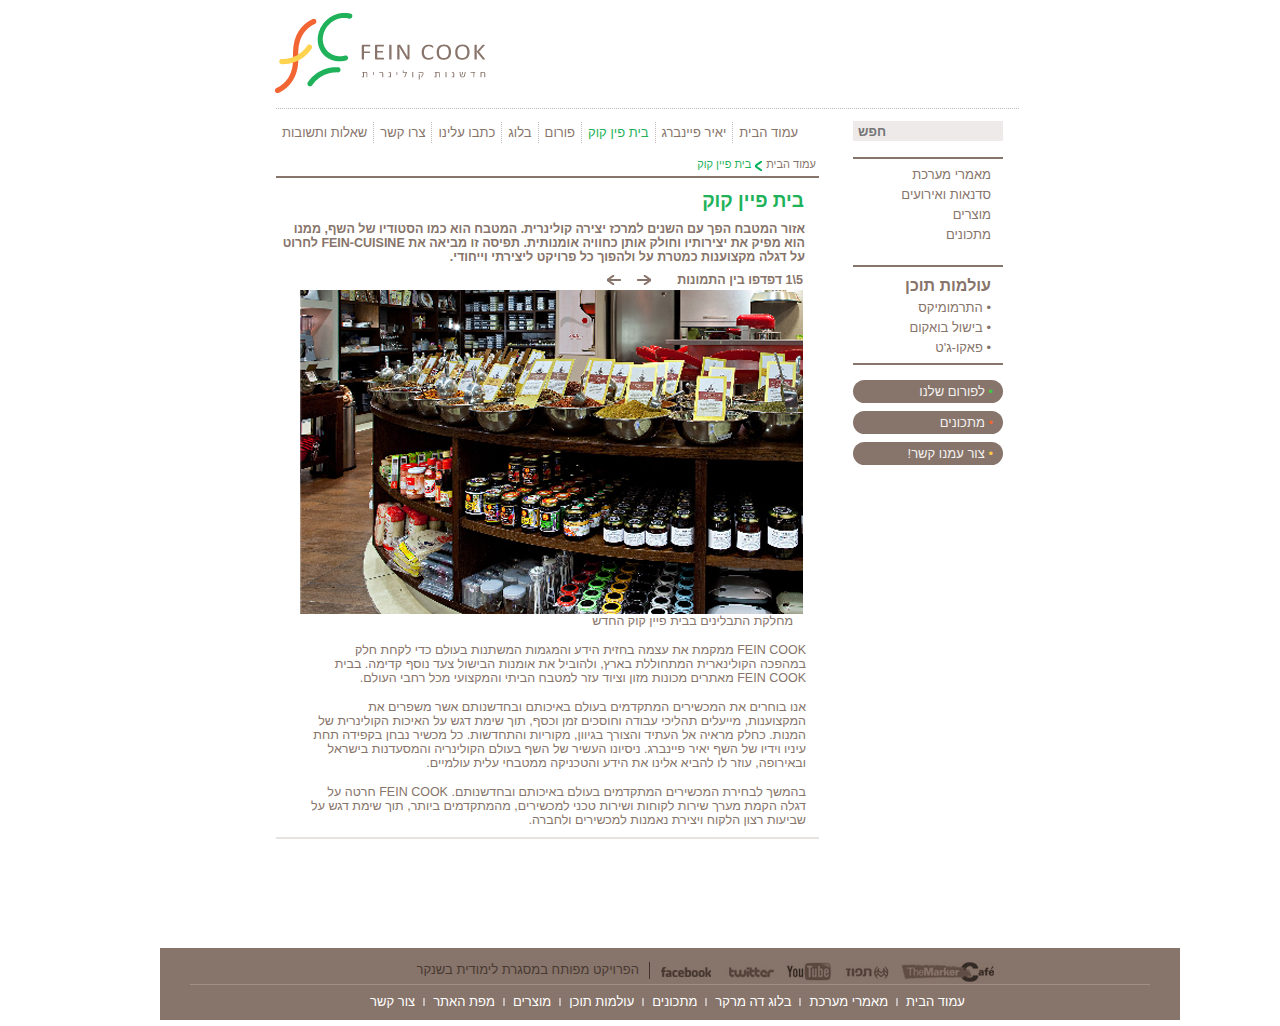
<file: fiencookHouse.html>
<!DOCTYPE html>
<html>
<head>
    <meta charset="UTF-8">
    <title>בית פיין-קוק</title>
    <script src="includes/jquery-2.1.1.min.js"></script>
    <link rel="stylesheet" href="includes/style.css">
    <script src="includes/fiencookHomeSlider.js"></script>
</head>
<body>
<div id="fiencookWrapper">
    <header>
        <a href="index.html" id="logo"></a>
    </header>
    <section id="topNav">
    <nav class="topNav">
        <ul>
            <li><a href="#">שאלות ותשובות</a></li>
            <li><a href="conatctForm.html">צרו קשר</a></li>
            <li><a href="#">כתבו עלינו</a></li>
            <li><a href="#">בלוג</a></li>
            <li><a href="#">פורום</a></li>
            <li><a href="fiencookHouse.html" id="greenBoldFienCook">בית פין קוק</a></li>
            <li><a href="#">יאיר פיינברג</a></li>
            <li><a href="index.html">עמוד הבית</a></li>
        </ul>
    </nav>
    <div class="clear"></div>
        </section>
    <main id="contentMainFienCook">
        <nav class="mainNav">
            <ul>
                <li><a href="index.html">עמוד הבית</a></li>
                <li><img src="images/greenArrow1.png" id="greenArrowImg"></li>
                <li id="mainNavLastLi"><a href="fiencookHouse.html">בית פיין קוק</a></li>
            </ul>
        </nav>
        <div class="clear"></div>

        <section id="fiencookArticle">
            <h1>בית פיין קוק</h1>
            <section id="fiencookArticleFirstSection">אזור המטבח הפך עם השנים למרכז יצירה קולינרית. המטבח הוא כמו הסטודיו של השף, ממנו הוא מפיק את יצירותיו וחולק אותן כחוויה אומנותית. תפיסה זו מביאה את FEIN-CUISINE לחרוט על דגלה מקצוענות כמטרת על ולהפוך כל פרויקט ליצירתי וייחודי.</section>
            <section id="fiencookArticleSlideshow">

                    <ul class="fienHomeTrigger">
                        <li>5\1 דפדפו בין התמונות</li>
                        <li>5\2 דפדפו בין התמונות</li>
                        <li>5\3 דפדפו בין התמונות</li>
                        <li>5\4 דפדפו בין התמונות</li>
                        <li>5\5 דפדפו בין התמונות</li>
                    </ul>
                    <ul>
                        <li><span class="control prev"><img src="images/rightBrownArrow.jpg"></span></li>
                        <li><span class="control next"><img src="images/leftBrownArrow.jpg"></span></li>
                    </ul>
                    <section class="maskFienHome">
                        <ul class="imagesFienHome">
                            <li><img src="images/fiencookImg.jpg" class="fiencookArticleSlideshowImg"></li>
                            <li><img src="images/fiencookImg.jpg" class="fiencookArticleSlideshowImg"></li>
                            <li><img src="images/fiencookImg.jpg" class="fiencookArticleSlideshowImg"></li>
                            <li><img src="images/fiencookImg.jpg" class="fiencookArticleSlideshowImg"></li>
                            <li><img src="images/fiencookImg.jpg" class="fiencookArticleSlideshowImg"></li>
                        </ul>

                    </section>
                <div class="clear"></div>
                <p>מחלקת התבלינים בבית פיין קוק החדש</p>
            </section>
            <section id="fiencookArticlePara">
                <p>FEIN COOK ממקמת את עצמה בחזית הידע והמגמות המשתנות בעולם כדי לקחת חלק במהפכה
                    הקולינארית המתחוללת בארץ, ולהוביל את אומנות הבישול צעד נוסף קדימה. בבית FEIN COOK
                    מאתרים מכונות מזון וציוד עזר למטבח הביתי והמקצועי מכל רחבי העולם.</p>
                <p>אנו בוחרים את המכשירים המתקדמים בעולם באיכותם ובחדשנותם אשר משפרים את המקצוענות,
                    מייעלים תהליכי עבודה וחוסכים זמן וכסף, תוך שימת דגש על האיכות הקולינרית של המנות. כחלק
                    מראיה אל העתיד והצורך בגיוון, מקוריות והתחדשות. כל מכשיר נבחן בקפידה תחת עיניו וידיו של
                    השף יאיר פיינברג. ניסיונו העשיר של השף בעולם הקולינריה והמסעדנות בישראל ובאירופה, עוזר לו
                    להביא אלינו את הידע והטכניקה ממטבחי עלית עולמיים.</p>
                <p>בהמשך לבחירת המכשירים המתקדמים בעולם באיכותם ובחדשנותם.  FEIN COOK חרטה על דגלה
                    הקמת מערך שירות לקוחות ושירות טכני למכשירים, מהמתקדמים ביותר, תוך שימת דגש על שביעות
                    רצון הלקוח ויצירת נאמנות למכשירים ולחברה.</p>
            </section>
        </section>
    </main>
    <aside id="asideFiencook">
        <section id="asideSearch">
            <form>
                <input type="search" id="search" placeholder="חפש" >
            </form>
        </section>
        <nav id="asideNavTop">
            <ul>
                <li><a href="systemArticles.html">מאמרי מערכת</a></li>
                <li><a href="#">סדנאות ואירועים</a></li>
                <li><a href="#">מוצרים</a></li>
                <li><a href="recipes.html">מתכונים</a></li>
            </ul>
        </nav>
        <nav id="asideNavCenter">
            <ul>
                <li id="asideNavCenterTitle">עולמות תוכן</li>
                <li class="asideNavCentedot"><a href="#">התרמומיקס</a></li>
                <li class="asideNavCentedot"><a href="#">בישול בואקום</a></li>
                <li class="asideNavCentedot"><a href="#">פאקו-ג'ט</a></li>
            </ul>
        </nav>
        <nav id="asideNavBottom">
            <ul>
                <li id="asideNavBottom1"><a href="#">לפורום שלנו</a></li>
                <li id="asideNavBottom2"><a href="recipes.html">מתכונים</a></li>
                <li id="asideNavBottom3"><a href="conatctForm.html">צור עמנו קשר!</a></li>
            </ul>
        </nav>
    </aside>
    <footer id="contentfooterFienCook">
        <section id="footerSection">
            <section id="footerSharing">
                <a href="https://www.facebook.com/FeinCook"><img src="images/facebooklogo.png" class="footerSharingImg paddingleft"></a>
                <a href="https://twitter.com/?lang=he"><img src="images/twitterlogo.png" class="footerSharingImg"></a>
                <a href="https://www.youtube.com/channel/UCRUO2fPRXEjs-xlpZxE8zUA"><img src="images/youtubelogo.png" class="footerSharingImg"></a>
                <a href="#"><img src="images/tapuzlogo.png" class="footerSharingImg"></a>
                <a href="#"><img src="images/themarkercafelogo.png" class="footerSharingImg"></a>
            </section>
            <section id="footerSharingRE">
                <a href="https://www.facebook.com/FeinCook"><img src="images/facebooklogo.png" class="footerSharingImg paddingleft"></a>
                <a href="https://twitter.com/?lang=he"><img src="images/twitterlogo.png" class="footerSharingImg"></a>
                <a href="https://www.youtube.com/channel/UCRUO2fPRXEjs-xlpZxE8zUA"><img src="images/youtubelogo.png" class="footerSharingImg"></a>
                <a href="#"><img src="images/tapuzlogo.png" class="footerSharingImg"></a>
                <a href="#"><img src="images/themarkercafelogo.png" class="footerSharingImg"></a>
            </section>
            <section id="footerCopyrights">
                <p>הפרויקט מפותח במסגרת לימודית בשנקר</p>
            </section>
        </section>
        <nav id="footerNav">
            <ul>
                <li><a href="#">צור קשר</a></li>
                <li class="footerNavBorder"><img class="footerNavLine" src="images/footerNavLine.jpg"><a href="#">מפת האתר</a></li>
                <li class="footerNavBorder"><img class="footerNavLine" src="images/footerNavLine.jpg"><a href="#">מוצרים</a></li>
                <li class="footerNavBorder"><img class="footerNavLine" src="images/footerNavLine.jpg"><a href="#">עולמות תוכן</a></li>
                <li class="footerNavBorder"><img class="footerNavLine" src="images/footerNavLine.jpg"><a href="#">מתכונים</a></li>
                <li class="footerNavBorder"><img class="footerNavLine" src="images/footerNavLine.jpg"><a href="#">בלוג דה מרקר</a></li>
                <li class="footerNavBorder"><img class="footerNavLine" src="images/footerNavLine.jpg"><a href="systemArticles.html">מאמרי מערכת</a></li>
                <li class="footerNavBorder"><img class="footerNavLine" src="images/footerNavLine.jpg"><a href="index.html">עמוד הבית</a></li>
            </ul>
        </nav>
        <div class="clear"></div>
    </footer>
</div>
</body>
</html>
</file>
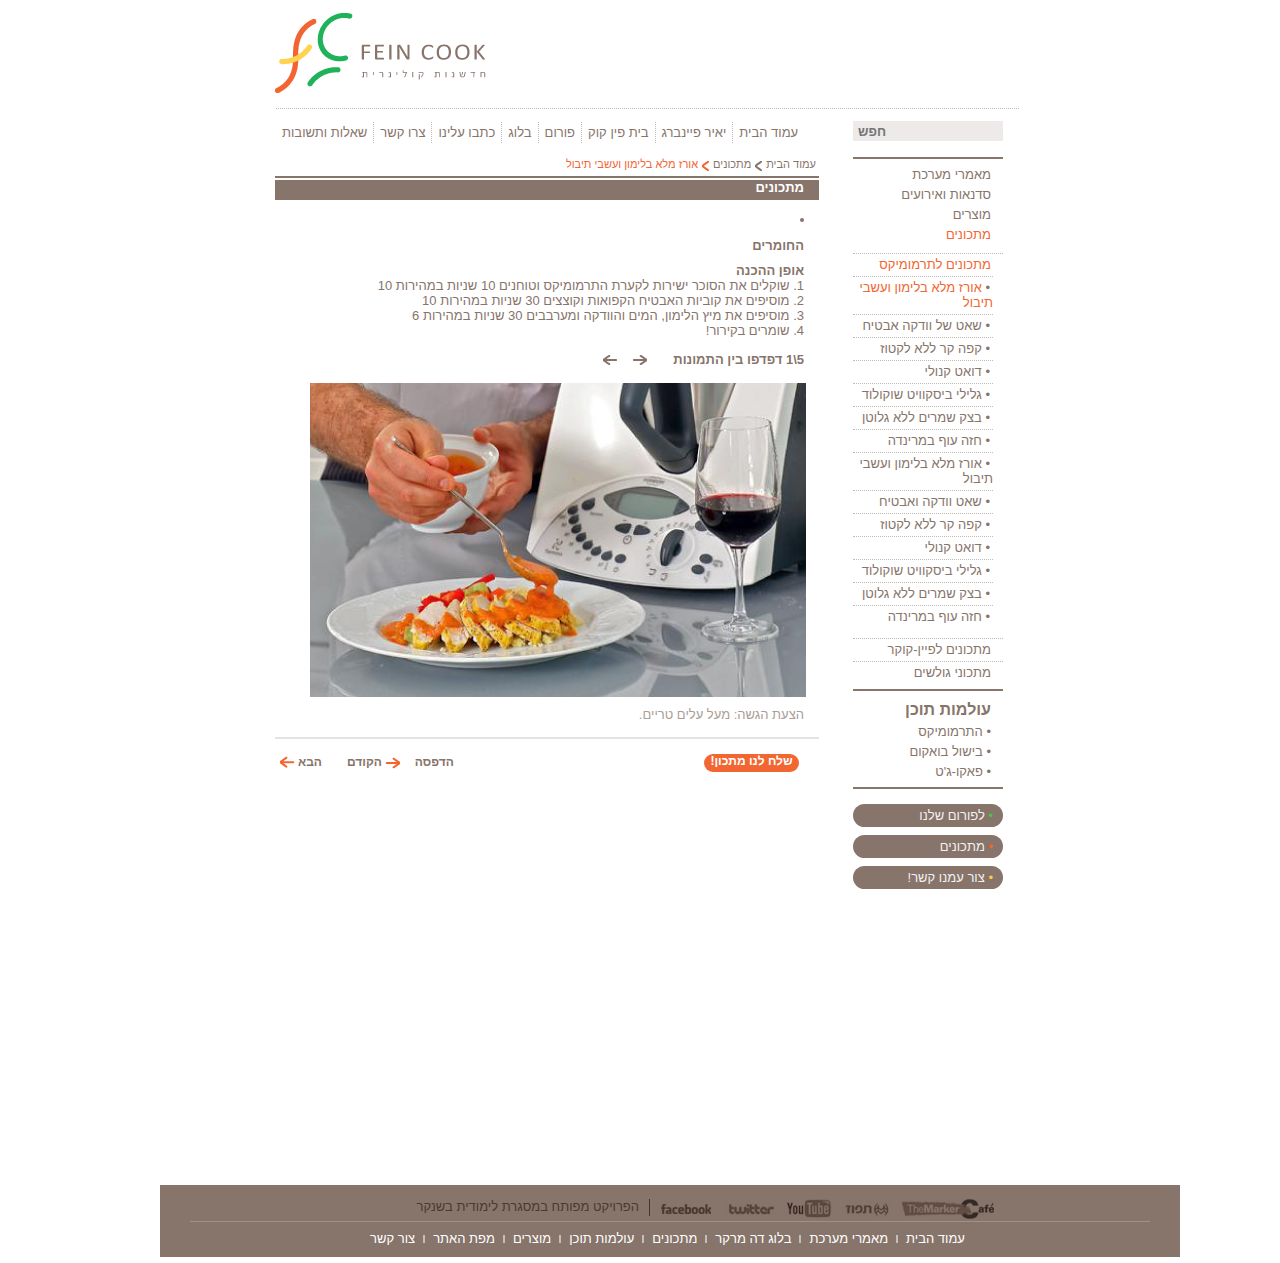
<file: fullRiceRecipe.html>
<!DOCTYPE html>
<html>
<head>
    <meta charset="UTF-8">
    <title>אורז מלא בלימון ועשבי תיבול</title>
    <script src="includes/jquery-2.1.1.min.js"></script>
    <script src="includes/recipeSlider.js"></script>
    <script src="includes/scripts.js"></script>
    <link rel="stylesheet" href="includes/style.css">
</head>
<body>
<div class="recipesWrapper">
    <header>
        <a href="index.html" id="logo"></a>
    </header>
    <section id="topNav">
    <nav class="topNav">
        <ul id="topNavVWHover">
            <li><a href="#">שאלות ותשובות</a></li>
            <li><a href="conatctForm.html">צרו קשר</a></li>
            <li><a href="#">כתבו עלינו</a></li>
            <li><a href="#">בלוג</a></li>
            <li><a href="#">פורום</a></li>
            <li><a href="fiencookHouse.html">בית פין קוק</a></li>
            <li><a href="#">יאיר פיינברג</a></li>
            <li><a href="index.html">עמוד הבית</a></li>
        </ul>
    </nav>
    <div class="clear"></div>
        </section>
    <main class="contentMainRecipesArticle">
        <nav class="mainNav">
            <ul id="mainNavVMHover">
                <li><a href="index.html">עמוד הבית</a></li>
                <li><img src="images/brownArrow.png" class="brownArrowImg"></li>
                <li><a href="recipes.html">מתכונים</a></li>
                <li><img src="images/orangeArrow1.png" class="brownArrowImg"></li>
                <li><a href="fullRiceRecipe.html" id="orangeRecipesLogo">אורז מלא בלימון ועשבי תיבול</a></li>
            </ul>
        </nav>
        <div class="clear"></div>
        <section class="contentArticle">
            <h2 id="articleHeader">מתכונים</h2>
            <article class="articleStyle">
                <h1></h1>
                <img class="articleImgStyle">
                <p class="articleStyleBoldPara"></p>
                <section class="articleStyleRecipes">
                    <p class="articleStyleBoldPara">החומרים</p>
                </section>
                <section>
                    <p class="articleStyleBoldPara">אופן ההכנה</p>
                    <p>1. שוקלים את הסוכר ישירות לקערת התרמומיקס וטוחנים 10 שניות במהירות 10</p>
                    <p>2. מוסיפים את קוביות האבטיח הקפואות וקוצצים 30 שניות במהירות 10</p>
                    <p>3. מוסיפים את מיץ הלימון, המים והוודקה ומערבבים 30 שניות במהירות 6</p>
                    <p>4. שומרים בקירור!</p>
                </section>

                <section id="picsSlider">
                    <ul class="recipeTrigger">
                        <li>5\1 דפדפו בין התמונות</li>
                        <li>5\2 דפדפו בין התמונות</li>
                        <li>5\3 דפדפו בין התמונות</li>
                        <li>5\4 דפדפו בין התמונות</li>
                        <li>5\5 דפדפו בין התמונות</li>
                    </ul>
                    <ul>
                        <li><span class="control prev"><img src="images/rightBrownArrow.jpg"></span></li>
                        <li><span class="control next"><img src="images/leftBrownArrow.jpg"></span></li>
                    </ul>
                    <section class="maskRecipe">
                        <ul class="imagesRecipe">
                            <li><img src="images/picsSlider.jpg" class="picsSliderBigImg"></li>
                            <li><img src="images/picsSlider.jpg" class="picsSliderBigImg"></li>
                            <li><img src="images/picsSlider.jpg" class="picsSliderBigImg"></li>
                            <li><img src="images/picsSlider.jpg" class="picsSliderBigImg"></li>
                            <li><img src="images/picsSlider.jpg" class="picsSliderBigImg"></li>
                        </ul>
                    </section>
                    <div class="clear"></div>
                    <p>הצעת הגשה: מעל עלים טריים.</p>
                </section>
            <section id="sendRecipes">
                <a href="#">שלח לנו מתכון!</a>
                <ul>
                    <li><a href="#">הדפסה</a></li>
                    <li><img src="images/orangeArrowRight.png" id="sendRecipesUlLiFirstChild"></li>
                    <li><a href="coldCoffe.html">הקודם</a></li>
                    <li><a href=vodkaWatermellon.html#">הבא</a></li>
                    <li><img src="images/orangeArrow.png"></li>
                </ul>
            </section>
            <div class="clear"></div>
            </article>
        </section>
    </main>
    <aside id="vodkaWatermellonaside">
        <section id="asideSearch">
            <form>
                <input type="search" id="search" placeholder="חפש" >
            </form>
        </section>
        <nav class="asideNavTopContentvodkaWatermellon">
            <ul>
                <li><a href="systemArticles.html">מאמרי מערכת</a></li>
                <li><a href="#">סדנאות ואירועים</a></li>
                <li><a href="#">מוצרים</a></li>
                <li><a href="recipes.html" class="orange">מתכונים</a></li>
            </ul>
            <ul id="ulLastChild">
                <li class="orange">מתכונים לתרמומיקס</li>
                <ul id="ulInnerRecipesTermo">
                    <li><a href="fullRiceRecipe.html" class="orange"> אורז מלא בלימון ועשבי תיבול</a></li>
                    <li><a href="vodkaWatermellon.html">שאט של וודקה אבטיח</a></li>
                    <li><a href="coldCoffe.html">קפה קר ללא לקטוז</a></li>
                    <li><a href="#">דואט קנולי</a></li>
                    <li><a href="#">גלילי ביסקוויט שוקולוד</a></li>
                    <li><a href="#">בצק שמרים ללא גלוטן</a></li>
                    <li><a href="#">חזה עוף במרינדה</a></li>
                </ul>
                <li><a href="#">מתכונים לפיין-קוקר</a></li>
                <li><a href="#">מתכוני גולשים</a></li>
            </ul>
        </nav>
        <nav id="asideNavCenter">
            <ul id="asideNavCenterVMHover">
                <li id="asideNavCenterTitle">עולמות תוכן</li>
                <li class="asideNavCentedot"><a href="#">התרמומיקס</a></li>
                <li class="asideNavCentedot"><a href="#">בישול בואקום</a></li>
                <li class="asideNavCentedot"><a href="#">פאקו-ג'ט</a></li>
            </ul>
        </nav>
        <nav id="asideNavBottom">
            <ul>
                <li id="asideNavBottom1"><a href="#">לפורום שלנו</a></li>
                <li id="asideNavBottom2"><a href="#">מתכונים</a></li>
                <li id="asideNavBottom3"><a href="#">צור עמנו קשר!</a></li>
            </ul>
        </nav>
    </aside>
    <footer id="contentfooterVodkaWatermellon">
        <section id="footerSection">
            <section id="footerSharing">
                <a href="https://www.facebook.com/FeinCook"><img src="images/facebooklogo.png" class="footerSharingImg paddingleft"></a>
                <a href="https://twitter.com/?lang=he"><img src="images/twitterlogo.png" class="footerSharingImg"></a>
                <a href="https://www.youtube.com/channel/UCRUO2fPRXEjs-xlpZxE8zUA"><img src="images/youtubelogo.png" class="footerSharingImg"></a>
                <a href="#"><img src="images/tapuzlogo.png" class="footerSharingImg"></a>
                <a href="#"><img src="images/themarkercafelogo.png" class="footerSharingImg"></a>
            </section>
            <section id="footerSharingRE">
                <a href="https://www.facebook.com/FeinCook"><img src="images/facebooklogo.png" class="footerSharingImg paddingleft"></a>
                <a href="https://twitter.com/?lang=he"><img src="images/twitterlogo.png" class="footerSharingImg" ></a>
                <a href="https://www.youtube.com/channel/UCRUO2fPRXEjs-xlpZxE8zUA"><img src="images/youtubelogo.png" class="footerSharingImg"></a>
                <a href="#"><img src="images/tapuzlogo.png" class="footerSharingImg"></a>
                <a href="#"><img src="images/themarkercafelogo.png" class="footerSharingImg"></a>
            </section>
            <section id="footerCopyrights">
                <p>הפרויקט מפותח במסגרת לימודית בשנקר</p>
            </section>
        </section>
        <nav id="footerNav">
            <ul>
                <li><a href="conatctForm.html">צור קשר</a></li>
                <li class="footerNavBorder"><img class="footerNavLine" src="images/footerNavLine.jpg"><a href="#">מפת האתר</a></li>
                <li class="footerNavBorder"><img class="footerNavLine" src="images/footerNavLine.jpg"><a href="#">מוצרים</a></li>
                <li class="footerNavBorder"><img class="footerNavLine" src="images/footerNavLine.jpg"><a href="#">עולמות תוכן</a></li>
                <li class="footerNavBorder"><img class="footerNavLine" src="images/footerNavLine.jpg"><a href="#">מתכונים</a></li>
                <li class="footerNavBorder"><img class="footerNavLine" src="images/footerNavLine.jpg"><a href="#">בלוג דה מרקר</a></li>
                <li class="footerNavBorder"><img class="footerNavLine" src="images/footerNavLine.jpg"><a href="systemArticles.html">מאמרי מערכת</a></li>
                <li class="footerNavBorder"><img class="footerNavLine" src="images/footerNavLine.jpg"><a href="index.html">עמוד הבית</a></li>
            </ul>
        </nav>
        <div class="clear"></div>
    </footer>
</div>
</body>
</html>
</file>
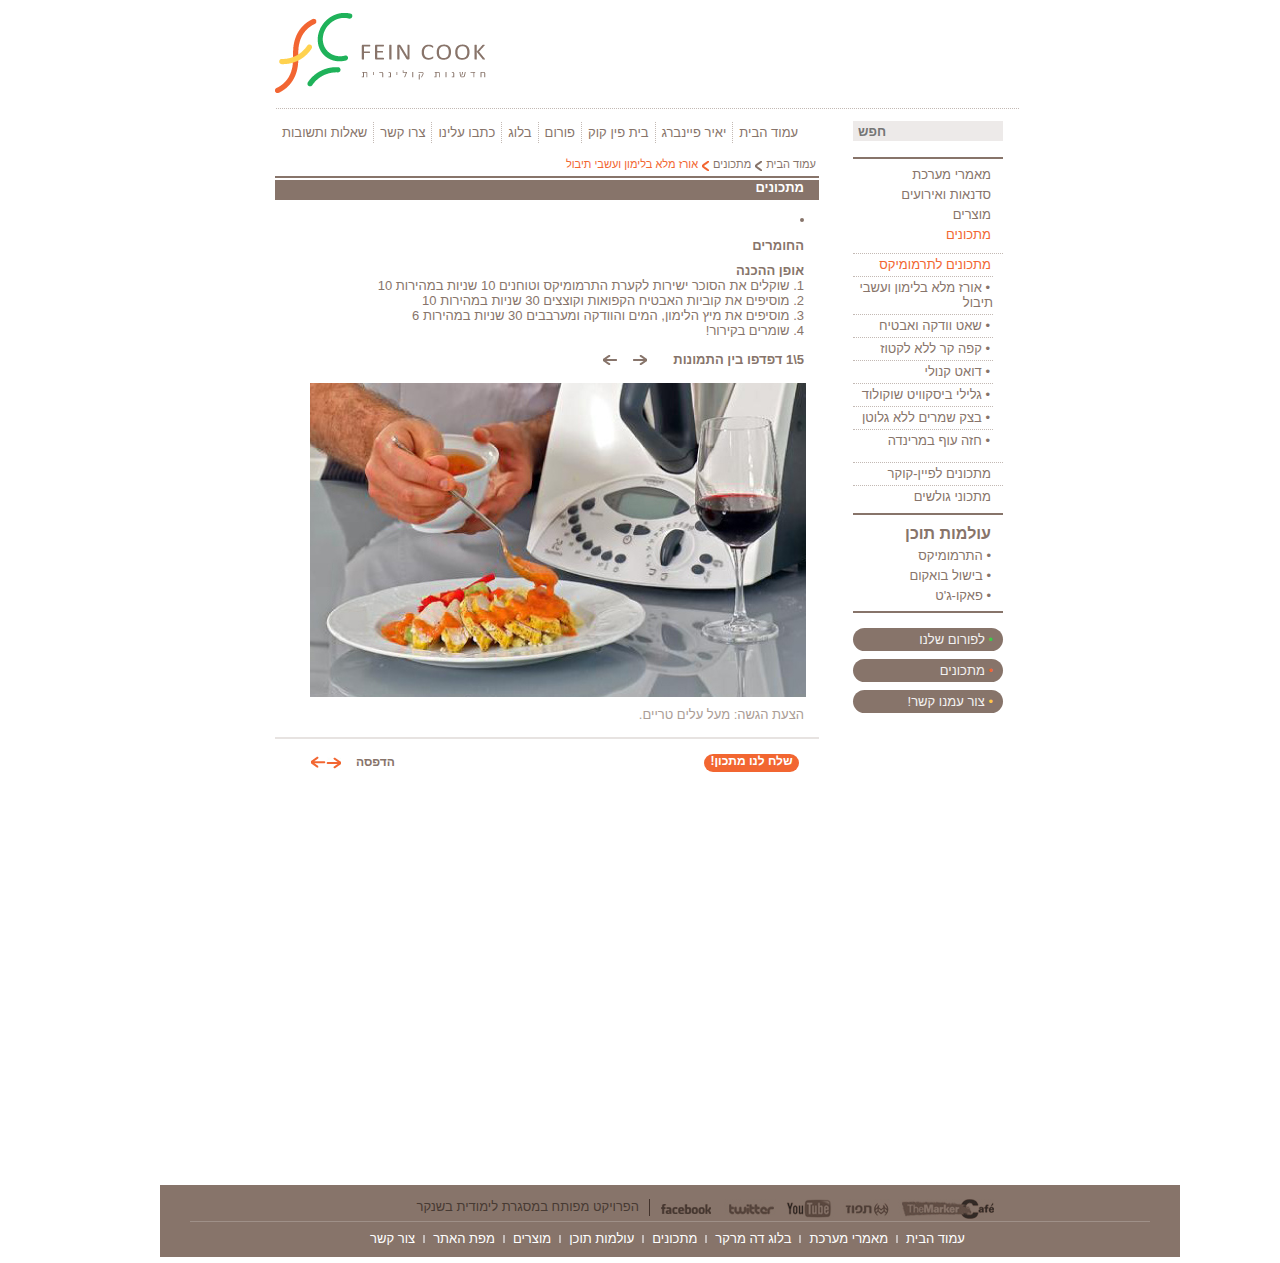
<file: recipePage.html>
<!DOCTYPE html>
<html>
<head>
    <meta charset="UTF-8">
    <title>אורז מלא בלימון ועשבי תיבול</title>
    <script src="includes/jquery-2.1.1.min.js"></script>
    <script src="includes/recipeSlider.js"></script>
    <script src="includes/scripts.js"></script>
    <link rel="stylesheet" href="includes/style.css">
</head>
<body>
<div class="recipesWrapper">
    <header>
        <a href="index.html" id="logo"></a>
    </header>
    <section id="topNav">
    <nav class="topNav">
        <ul id="topNavVWHover">
            <li><a href="#">שאלות ותשובות</a></li>
            <li><a href="conatctForm.html">צרו קשר</a></li>
            <li><a href="#">כתבו עלינו</a></li>
            <li><a href="#">בלוג</a></li>
            <li><a href="#">פורום</a></li>
            <li><a href="fiencookHouse.html">בית פין קוק</a></li>
            <li><a href="#">יאיר פיינברג</a></li>
            <li><a href="index.html">עמוד הבית</a></li>
        </ul>
    </nav>
    <div class="clear"></div>
        </section>
    <main class="contentMainRecipesArticle">
        <nav class="mainNav">
            <ul id="mainNavVMHover">
                <li><a href="index.html">עמוד הבית</a></li>
                <li><img src="images/brownArrow.png" class="brownArrowImg"></li>
                <li><a href="recipes.html">מתכונים</a></li>
                <li><img src="images/orangeArrow1.png" class="brownArrowImg"></li>
                <li><a href="recipePage.html" id="orangeRecipesLogo">אורז מלא בלימון ועשבי תיבול</a></li>
            </ul>
        </nav>
        <div class="clear"></div>
        <section class="contentArticle">
            <h2 id="articleHeader">מתכונים</h2>
            <article class="articleStyle">
                <h1></h1>
                <img class="articleImgStyle">
                <p class="articleStyleBoldPara"></p>
                <section class="articleStyleRecipes">
                    <p class="articleStyleBoldPara">החומרים</p>
                </section>
                <section>
                    <p class="articleStyleBoldPara">אופן ההכנה</p>
                    <p>1. שוקלים את הסוכר ישירות לקערת התרמומיקס וטוחנים 10 שניות במהירות 10</p>
                    <p>2. מוסיפים את קוביות האבטיח הקפואות וקוצצים 30 שניות במהירות 10</p>
                    <p>3. מוסיפים את מיץ הלימון, המים והוודקה ומערבבים 30 שניות במהירות 6</p>
                    <p>4. שומרים בקירור!</p>
                </section>

                <section id="picsSlider">
                    <ul class="recipeTrigger">
                        <li>5\1 דפדפו בין התמונות</li>
                        <li>5\2 דפדפו בין התמונות</li>
                        <li>5\3 דפדפו בין התמונות</li>
                        <li>5\4 דפדפו בין התמונות</li>
                        <li>5\5 דפדפו בין התמונות</li>
                    </ul>
                    <ul>
                        <li><span class="control prev"><img src="images/rightBrownArrow.jpg"></span></li>
                        <li><span class="control next"><img src="images/leftBrownArrow.jpg"></span></li>
                    </ul>
                    <section class="maskRecipe">
                        <ul class="imagesRecipe">
                            <li><img src="images/picsSlider.jpg" class="picsSliderBigImg"></li>
                            <li><img src="images/picsSlider.jpg" class="picsSliderBigImg"></li>
                            <li><img src="images/picsSlider.jpg" class="picsSliderBigImg"></li>
                            <li><img src="images/picsSlider.jpg" class="picsSliderBigImg"></li>
                            <li><img src="images/picsSlider.jpg" class="picsSliderBigImg"></li>
                        </ul>
                    </section>
                    <div class="clear"></div>
                    <p>הצעת הגשה: מעל עלים טריים.</p>
                </section>
            <section id="sendRecipes">
                <a href="#">שלח לנו מתכון!</a>
                <ul>
                    <li><a href="#">הדפסה</a></li>
                    <li><img src="images/orangeArrowRight.png" id="sendRecipesUlLiFirstChild"></li>
                    <li id="backPage"></li>
                    <li id="nextPage"></li>
                    <li><img src="images/orangeArrow.png"></li>
                </ul>
            </section>
            <div class="clear"></div>
            </article>
        </section>
    </main>
    <aside id="vodkaWatermellonaside">
        <section id="asideSearch">
            <form>
                <input type="search" id="search" placeholder="חפש" >
            </form>
        </section>
        <nav class="asideNavTopContentvodkaWatermellon">
            <ul>
                <li><a href="systemArticles.html">מאמרי מערכת</a></li>
                <li><a href="#">סדנאות ואירועים</a></li>
                <li><a href="#">מוצרים</a></li>
                <li><a href="recipes.html" class="orange">מתכונים</a></li>
            </ul>
            <ul id="ulLastChild">
                <li class="orange">מתכונים לתרמומיקס</li>
                <ul id="ulInnerRecipesTermo">
                </ul>
                <li><a href="#">מתכונים לפיין-קוקר</a></li>
                <li><a href="#">מתכוני גולשים</a></li>
            </ul>
        </nav>
        <nav id="asideNavCenter">
            <ul id="asideNavCenterVMHover">
                <li id="asideNavCenterTitle">עולמות תוכן</li>
                <li class="asideNavCentedot"><a href="#">התרמומיקס</a></li>
                <li class="asideNavCentedot"><a href="#">בישול בואקום</a></li>
                <li class="asideNavCentedot"><a href="#">פאקו-ג'ט</a></li>
            </ul>
        </nav>
        <nav id="asideNavBottom">
            <ul>
                <li id="asideNavBottom1"><a href="#">לפורום שלנו</a></li>
                <li id="asideNavBottom2"><a href="#">מתכונים</a></li>
                <li id="asideNavBottom3"><a href="#">צור עמנו קשר!</a></li>
            </ul>
        </nav>
    </aside>
    <footer id="contentfooterVodkaWatermellon">
        <section id="footerSection">
            <section id="footerSharing">
                <a href="https://www.facebook.com/FeinCook"><img src="images/facebooklogo.png" class="footerSharingImg paddingleft"></a>
                <a href="https://twitter.com/?lang=he"><img src="images/twitterlogo.png" class="footerSharingImg"></a>
                <a href="https://www.youtube.com/channel/UCRUO2fPRXEjs-xlpZxE8zUA"><img src="images/youtubelogo.png" class="footerSharingImg"></a>
                <a href="#"><img src="images/tapuzlogo.png" class="footerSharingImg"></a>
                <a href="#"><img src="images/themarkercafelogo.png" class="footerSharingImg"></a>
            </section>
            <section id="footerSharingRE">
                <a href="https://www.facebook.com/FeinCook"><img src="images/facebooklogo.png" class="footerSharingImg paddingleft"></a>
                <a href="https://twitter.com/?lang=he"><img src="images/twitterlogo.png" class="footerSharingImg" ></a>
                <a href="https://www.youtube.com/channel/UCRUO2fPRXEjs-xlpZxE8zUA"><img src="images/youtubelogo.png" class="footerSharingImg"></a>
                <a href="#"><img src="images/tapuzlogo.png" class="footerSharingImg"></a>
                <a href="#"><img src="images/themarkercafelogo.png" class="footerSharingImg"></a>
            </section>
            <section id="footerCopyrights">
                <p>הפרויקט מפותח במסגרת לימודית בשנקר</p>
            </section>
        </section>
        <nav id="footerNav">
            <ul>
                <li><a href="conatctForm.html">צור קשר</a></li>
                <li class="footerNavBorder"><img class="footerNavLine" src="images/footerNavLine.jpg"><a href="#">מפת האתר</a></li>
                <li class="footerNavBorder"><img class="footerNavLine" src="images/footerNavLine.jpg"><a href="#">מוצרים</a></li>
                <li class="footerNavBorder"><img class="footerNavLine" src="images/footerNavLine.jpg"><a href="#">עולמות תוכן</a></li>
                <li class="footerNavBorder"><img class="footerNavLine" src="images/footerNavLine.jpg"><a href="#">מתכונים</a></li>
                <li class="footerNavBorder"><img class="footerNavLine" src="images/footerNavLine.jpg"><a href="#">בלוג דה מרקר</a></li>
                <li class="footerNavBorder"><img class="footerNavLine" src="images/footerNavLine.jpg"><a href="systemArticles.html">מאמרי מערכת</a></li>
                <li class="footerNavBorder"><img class="footerNavLine" src="images/footerNavLine.jpg"><a href="index.html">עמוד הבית</a></li>
            </ul>
        </nav>
        <div class="clear"></div>
    </footer>
</div>
</body>
</html>
</file>
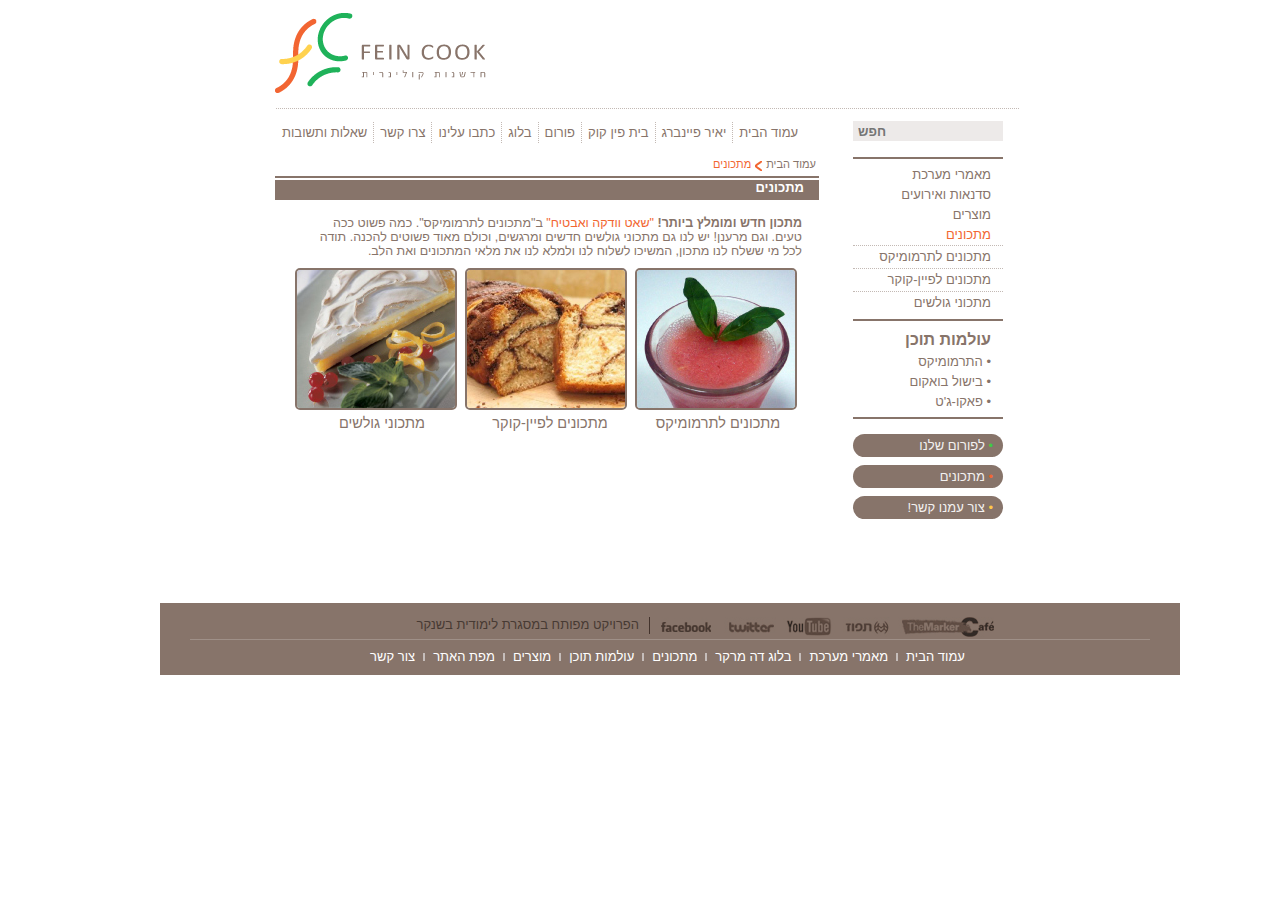
<file: recipes.html>
<!DOCTYPE html>
<html>
<head>
    <meta charset="UTF-8">
    <title>מתכונים</title>
    <link rel="stylesheet" href="includes/style.css">
</head>
<body>
<div id="recipesWrapper">
    <header>
        <a href="index.html" id="logo"></a>
    </header>
    <section id="topNav">
    <nav class="topNav">
        <ul id="topNavRecipeHover">
            <li><a href="#">שאלות ותשובות</a></li>
            <li><a href="conatctForm.html">צרו קשר</a></li>
            <li><a href="#">כתבו עלינו</a></li>
            <li><a href="#">בלוג</a></li>
            <li><a href="#">פורום</a></li>
            <li><a href="fiencookHouse.html">בית פין קוק</a></li>
            <li><a href="#">יאיר פיינברג</a></li>
            <li><a href="index.html">עמוד הבית</a></li>
        </ul>
    </nav>
    <div class="clear"></div>
        </section>
    <main id="contentMainRecipesArticle">
        <nav class="mainNav">
            <ul>
                <li id="orangeHover"><a href="index.html">עמוד הבית</a></li>
                <li><img src="images/orangeArrow1.png" class="brownArrowImg"></li>
                <li><a href="recipes.html" id="orangeRecipesLogo">מתכונים</a></li>
            </ul>
        </nav>
        <div class="clear"></div>
        <section class="contentArticle">
            <h2 id="articleHeader">מתכונים</h2>
            <article id="recipeAarticleStyle">
                <p id="recipeAarticleStylePara">
                    <span id="bold">מתכון חדש ומומלץ ביותר!</span>
                    <span><a href="recipePage.html?recipeNum=1" class="orange">"שאט וודקה ואבטיח" </a></span>ב"מתכונים לתרמומיקס". כמה פשוט ככה טעים. וגם מרענן! יש לנו גם מתכוני גולשים חדשים ומרגשים, וכולם מאוד פשוטים להכנה. תודה לכל מי ששלח לנו מתכון, המשיכו לשלוח לנו ולמלא לנו את מלאי המתכונים ואת הלב.
                </p>
                <section id="picRecipe">
                    <a href="recipePage.html?recipeNum=0"><img src="images/termomiksRecipe.jpg"></a>
                    <a href="#"><img src="images/fiencookRecipe.jpg"></a>
                    <a href="#"><img src="images/slidersRecipe.jpg"></a>
                </section>
                <div class="clear"></div>
                <section id="h3recipetitle">
                    <h3 class="h3RecipeTitle"><a href="recipePage.html?recipeNum=0">מתכונים לתרמומיקס</a></h3>
                    <h3 class="h3RecipeTitle"><a href="#">מתכונים לפיין-קוקר</a></h3>
                    <h3 class="h3RecipeTitle"><a href="#">מתכוני גולשים</a></h3>
                </section>
                <div class="clear"></div>
            </article>
        </section>
    </main>
    <aside id="recipeAside">
        <section id="asideSearch">
            <form>
                <input type="search" id="search" placeholder="חפש" >
            </form>
        </section>
        <nav id="asideNavTopContentRecipe">
            <ul>
                <li><a href="systemArticles.html"> מאמרי מערכת</a></li>
                <li><a href="#">סדנאות ואירועים</a></li>
                <li><a href="#">מוצרים</a></li>
                <li><a href="recipes.html" class="orange">מתכונים</a></li>
            </ul>
            <ul id="ulLastChild">
                <li><a href="recipePage.html?recipeNum=0"> מתכונים לתרמומיקס</a></li>
                <li><a href="#"> מתכונים לפיין-קוקר</a></li>
                <li><a href="#"> מתכוני גולשים</a></li>
            </ul>
        </nav>
        <nav id="asideNavCenter">
            <ul id="asideNavCenterHover">
                <li id="asideNavCenterTitle">עולמות תוכן</li>
                <li class="asideNavCentedot"><a href="#">התרמומיקס</a></li>
                <li class="asideNavCentedot"><a href="#">בישול בואקום</a></li>
                <li class="asideNavCentedot"><a href="#">פאקו-ג'ט</a></li>
            </ul>
        </nav>
        <nav id="asideNavBottom">
            <ul>
                <li id="asideNavBottom1"><a href="#">לפורום שלנו</a></li>
                <li id="asideNavBottom2"><a href="#">מתכונים</a></li>
                <li id="asideNavBottom3"><a href="#">צור עמנו קשר!</a></li>
            </ul>
        </nav>
    </aside>
    <footer id="contentfooterRecipes">
        <section id="footerSection">
            <section id="footerSharing">
                <a href="https://www.facebook.com/FeinCook"><img src="images/facebooklogo.png" class="footerSharingImg paddingleft"></a>
                <a href="https://twitter.com/?lang=he"><img src="images/twitterlogo.png" class="footerSharingImg"></a>
                <a href="https://www.youtube.com/channel/UCRUO2fPRXEjs-xlpZxE8zUA"><img src="images/youtubelogo.png" class="footerSharingImg"></a>
                <a href="#"><img src="images/tapuzlogo.png" class="footerSharingImg"></a>
                <a href="#"><img src="images/themarkercafelogo.png" class="footerSharingImg"></a>
            </section>
            <section id="footerSharingRE">
                <a href="https://www.facebook.com/FeinCook"><img src="images/facebooklogo.png" class="footerSharingImg paddingleft"></a>
                <a href="https://twitter.com/?lang=he"><img src="images/twitterlogo.png" class="footerSharingImg"></a>
                <a href="https://www.youtube.com/channel/UCRUO2fPRXEjs-xlpZxE8zUA"><img src="images/youtubelogo.png" class="footerSharingImg"></a>
                <a href="#"><img src="images/tapuzlogo.png" class="footerSharingImg"></a>
                <a href="#"><img src="images/themarkercafelogo.png" class="footerSharingImg"></a>
            </section>
            <section id="footerCopyrights">
                <p>הפרויקט מפותח במסגרת לימודית בשנקר</p>
            </section>
        </section>
        <nav id="footerNav">
            <ul>
                <li><a href="#">צור קשר</a></li>
                <li class="footerNavBorder"><img class="footerNavLine" src="images/footerNavLine.jpg"><a href="#">מפת האתר</a></li>
                <li class="footerNavBorder"><img class="footerNavLine" src="images/footerNavLine.jpg"><a href="#">מוצרים</a></li>
                <li class="footerNavBorder"><img class="footerNavLine" src="images/footerNavLine.jpg"><a href="#">עולמות תוכן</a></li>
                <li class="footerNavBorder"><img class="footerNavLine" src="images/footerNavLine.jpg"><a href="#">מתכונים</a></li>
                <li class="footerNavBorder"><img class="footerNavLine" src="images/footerNavLine.jpg"><a href="#">בלוג דה מרקר</a></li>
                <li class="footerNavBorder"><img class="footerNavLine" src="images/footerNavLine.jpg"><a href="systemArticles.html">מאמרי מערכת</a></li>
                <li class="footerNavBorder"><img class="footerNavLine" src="images/footerNavLine.jpg"><a href="index.html">עמוד הבית</a></li>
            </ul>
        </nav>
        <div class="clear"></div>
    </footer>
</div>
</body>
</html>
</file>
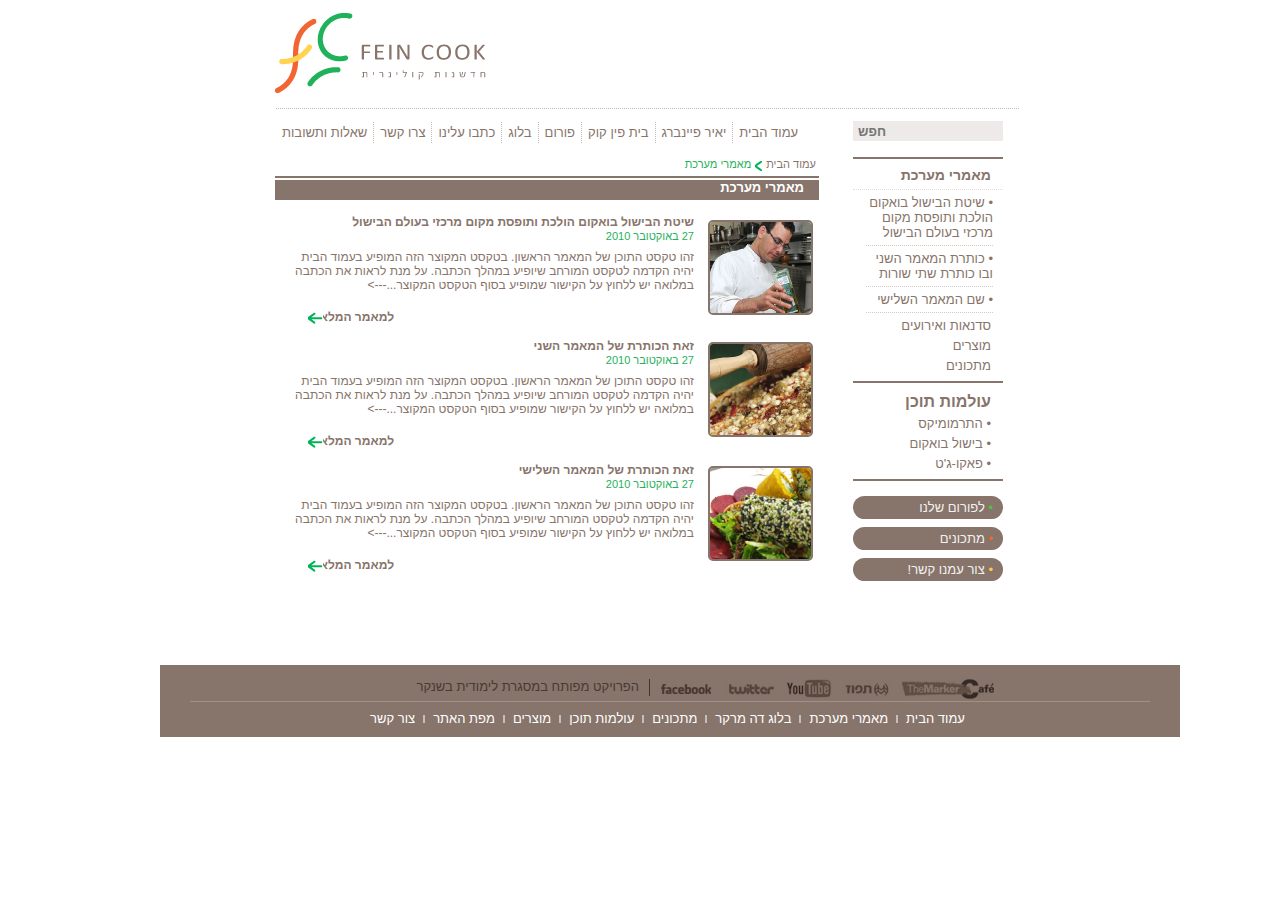
<file: systemArticles.html>
<!DOCTYPE html>
<html>
<head>
    <meta charset="UTF-8">
    <title>מאמרי מערכת</title>
    <link rel="stylesheet" href="includes/style.css">
</head>
<body>
<div id="contentWrapper">
    <header>
        <a href="index.html" id="logo"></a>
    </header>
    <section id="topNav">
        <nav class="topNav">
            <ul>
                <li><a href="#">שאלות ותשובות</a></li>
                <li class="navBorder"><a href="conatctForm.html">צרו קשר</a></li>
                <li class="navBorder"><a href="#">כתבו עלינו</a></li>
                <li class="navBorder"><a href="#">בלוג</a></li>
                <li class="navBorder"><a href="#">פורום</a></li>
                <li class="navBorder"><a href="fiencookHouse.html">בית פין קוק</a></li>
                <li class="navBorder"><a href="#">יאיר פיינברג</a></li>
                <li class="navBorder"><a href="index.html">עמוד הבית</a></li>
            </ul>
        </nav>
        <div class="clear"></div>
    </section>
    <main id="contentMain">
        <nav class="mainNav">
            <ul>
                <li><a href="index.html">עמוד הבית</a></li>
                <li><img src="images/greenArrow1.png" id="greenArrowImg"></li>
                <li id="mainNavLastLi"><a href="systemArticles.html">מאמרי מערכת</a></li>
            </ul>
        </nav>
        <div class="clear"></div>
        <section class="contentArticle">
            <h2 id="articleHeader">מאמרי מערכת</h2>
            <article id="articleContentStyle1">
                <a href="articlePage.html?articleNum=0"><img id="articleContentStyle1Img" class="contentPicture" src="images/systemArticlePic1.jpg"></a>
                <a href="articlePage.html?articleNum=0"><p>שיטת הבישול בואקום הולכת ותופסת מקום מרכזי בעולם הבישול</p></a>
                <p class="pGreen">27 באוקטובר 2010</p>
                <p class="regularContent">זהו טקסט התוכן של המאמר הראשון. בטקסט המקוצר הזה המופיע בעמוד הבית יהיה הקדמה לטקסט המורחב שיופיע במהלך הכתבה. על מנת לראות את הכתבה במלואה יש ללחוץ על הקישור שמופיע בסוף הטקסט המקוצר...---></p>
                <p class="nextArticle"><a href="articlePage.html?articleNum=0">למאמר המלא</a></p>
                <img class="greenAfixPos" src="images/greenArrow.png">
            </article>
            <article id="articleContentStyle2">
                <a href="articlePage.html?articleNum=1"><img id="articleContentStyle2Img" class="contentPicture" src="images/systemArticlePic2.jpg"></a>
                <a href="articlePage.html?articleNum=1"><p>זאת הכותרת של המאמר השני</p></a>
                <p class="pGreen">27 באוקטובר 2010</p>
                <p class="regularContent">זהו טקסט התוכן של המאמר הראשון. בטקסט המקוצר הזה המופיע בעמוד הבית יהיה הקדמה לטקסט המורחב שיופיע במהלך הכתבה. על מנת לראות את הכתבה במלואה יש ללחוץ על הקישור שמופיע בסוף הטקסט המקוצר...---></p>
                <p class="nextArticle"><a href="articlePage.html?articleNum=1">למאמר המלא</a></p>
                <img class="greenAfixPos" src="images/greenArrow.png">
            </article>
            <article id="articleContentStyle3">
                <a href="articlePage.html?articleNum=2"><img id="articleContentStyle3Img" class="contentPicture" src="images/systemArticlePic3.jpg"></a>
                <a href="articlePage.html?articleNum=2"><p>זאת הכותרת של המאמר השלישי</p></a>
                <p class="pGreen">27 באוקטובר 2010</p>
                <p class="regularContent">זהו טקסט התוכן של המאמר הראשון. בטקסט המקוצר הזה המופיע בעמוד הבית יהיה הקדמה לטקסט המורחב שיופיע במהלך הכתבה. על מנת לראות את הכתבה במלואה יש ללחוץ על הקישור שמופיע בסוף הטקסט המקוצר...---></p>
                <p class="nextArticle"><a href="articlePage.html?articleNum=2">למאמר המלא</a></p>
                <img class="greenAfixPos" src="images/greenArrow.png">
            </article>
        </section>
    </main>
    <aside id="contentAside">
        <section id="asideSearch">
            <form>
                <input type="search" id="search" placeholder="חפש" >
            </form>
        </section>
        <nav id="asideNavTopContent">
            <ul>
                <li id="greenFontTitle"><a href="systemArticles.html">מאמרי מערכת</a></li>
                    <ul id="asideNavCenter1">
                        <li><a href="articlePage.html?articleNum=0"> שיטת הבישול בואקום הולכת ותופסת מקום מרכזי בעולם הבישול</a></li>
                        <li><a href="#"> כותרת המאמר השני ובו כותרת שתי שורות</a></li>
                        <li><a href="#"> שם המאמר השלישי</a></li>
                    </ul>
                <li><a href="#">סדנאות ואירועים</a></li>
                <li><a href="#">מוצרים</a></li>
                <li><a href="recipes.html">מתכונים</a></li>
            </ul>
        </nav>
        <nav id="asideNavCenter">
            <ul>
                <li id="asideNavCenterTitle">עולמות תוכן</li>
                <li class="asideNavCentedot"><a href="#">התרמומיקס</a></li>
                <li class="asideNavCentedot"><a href="#">בישול בואקום</a></li>
                <li class="asideNavCentedot"><a href="#">פאקו-ג'ט</a></li>
            </ul>
        </nav>
        <nav id="asideNavBottom">
            <ul>
                <li id="asideNavBottom1"><a href="#">לפורום שלנו</a></li>
                <li id="asideNavBottom2"><a href="#">מתכונים</a></li>
                <li id="asideNavBottom3"><a href="#">צור עמנו קשר!</a></li>
            </ul>
        </nav>
    </aside>
    <footer id="contentFooter">
        <section id="footerSection">
            <section id="footerSharing">
                <a href="https://www.facebook.com/FeinCook"><img src="images/facebooklogo.png" class="footerSharingImg paddingleft"></a>
                <a href="https://twitter.com/?lang=he"><img src="images/twitterlogo.png" class="footerSharingImg" ></a>
                <a href="https://www.youtube.com/channel/UCRUO2fPRXEjs-xlpZxE8zUA"><img src="images/youtubelogo.png" class="footerSharingImg"></a>
                <a href="#"><img src="images/tapuzlogo.png" class="footerSharingImg"></a>
                <a href="#"><img src="images/themarkercafelogo.png" class="footerSharingImg"></a>
            </section>
            <section id="footerSharingRE">
                <a href="https://www.facebook.com/FeinCook"><img src="images/facebooklogo.png" class="footerSharingImg paddingleft"></a>
                <a href="https://twitter.com/?lang=he"><img src="images/twitterlogo.png" class="footerSharingImg"></a>
                <a href="https://www.youtube.com/channel/UCRUO2fPRXEjs-xlpZxE8zUA"><img src="images/youtubelogo.png" class="footerSharingImg"></a>
                <a href="#"><img src="images/tapuzlogo.png" class="footerSharingImg" ></a>
                <a href="#"><img src="images/themarkercafelogo.png" class="footerSharingImg" ></a>
            </section>
            <section id="footerCopyrights">
                <p>הפרויקט מפותח במסגרת לימודית בשנקר</p>
            </section>
        </section>
        <nav id="footerNav">
            <ul>
                <li><a href="#">צור קשר</a></li>
                <li class="footerNavBorder"><img class="footerNavLine" src="images/footerNavLine.jpg"><a href="#">מפת האתר</a></li>
                <li class="footerNavBorder"><img class="footerNavLine" src="images/footerNavLine.jpg"><a href="#">מוצרים</a></li>
                <li class="footerNavBorder"><img class="footerNavLine" src="images/footerNavLine.jpg"><a href="#">עולמות תוכן</a></li>
                <li class="footerNavBorder"><img class="footerNavLine" src="images/footerNavLine.jpg"><a href="#">מתכונים</a></li>
                <li class="footerNavBorder"><img class="footerNavLine" src="images/footerNavLine.jpg"><a href="#">בלוג דה מרקר</a></li>
                <li class="footerNavBorder"><img class="footerNavLine" src="images/footerNavLine.jpg"><a href="systemArticles.html">מאמרי מערכת</a></li>
                <li class="footerNavBorder"><img class="footerNavLine" src="images/footerNavLine.jpg"><a href="index.html">עמוד הבית</a></li>
            </ul>
        </nav>
        <div class="clear"></div>
    </footer>
</div>
</body>
</html>
</file>
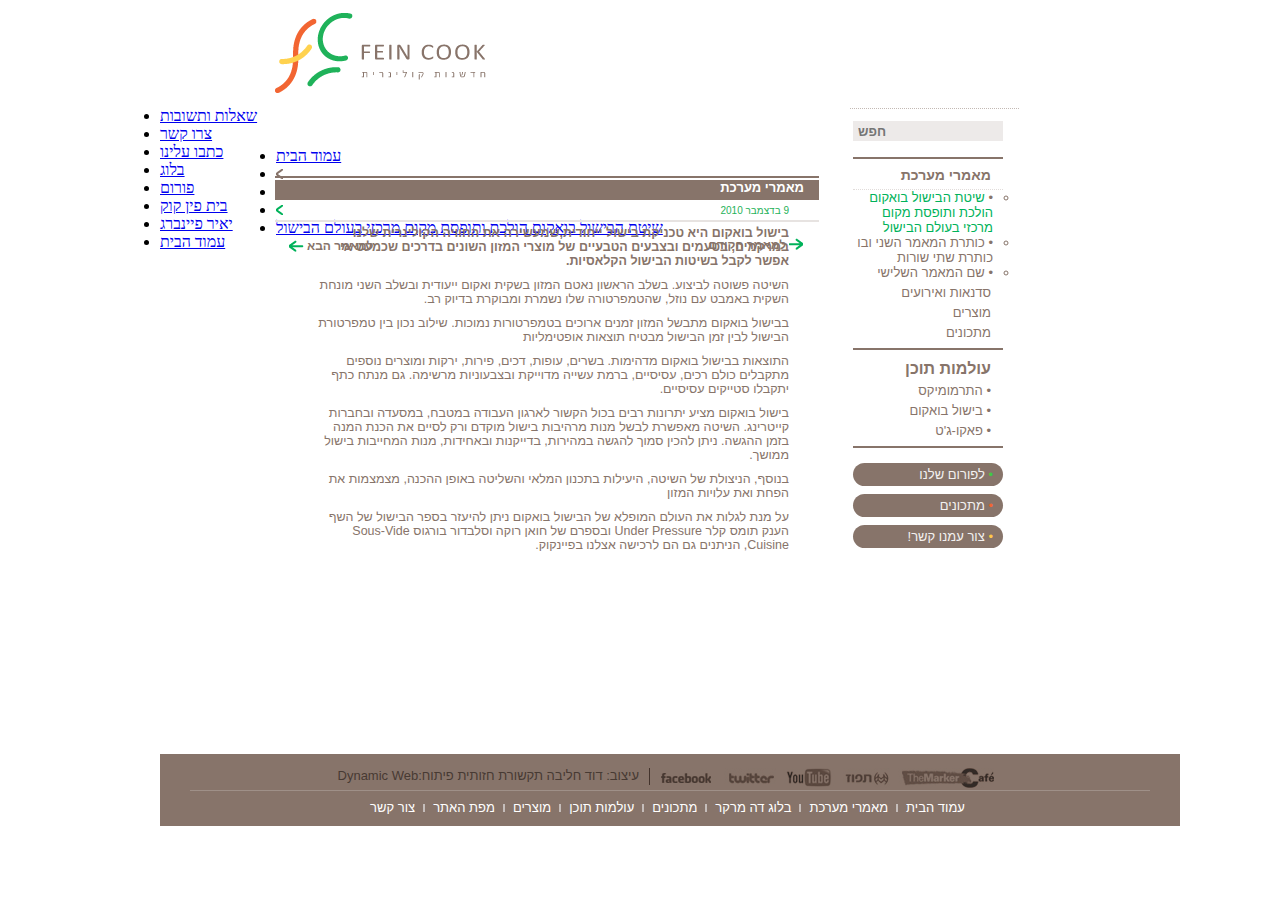
<file: VacuumCookingMethodAarticle.html>
<!DOCTYPE html>
<html>
<head>
    <meta charset="UTF-8">
    <title>שיטת הבישול בואקום הולכת ותופסת מקום מרכזי בעולם הבישול</title>
    <script src="includes/jquery-2.1.1.min.js"></script>
    <link rel="stylesheet" href="includes/style.css">
    <script src="includes/scripts.js"></script>
</head>
<body>
<div id="vaccumWrapper">
    <header>
        <a href="index.html" id="logo"></a>
    </header>
    <nav id="topNav">
        <ul>
            <li><a href="#">שאלות ותשובות</a></li>
            <li><a href="conatctForm.html">צרו קשר</a></li>
            <li><a href="#">כתבו עלינו</a></li>
            <li><a href="#">בלוג</a></li>
            <li><a href="#">פורום</a></li>
            <li><a href="fiencookHouse.html">בית פין קוק</a></li>
            <li><a href="#">יאיר פיינברג</a></li>
            <li><a href="index.html">עמוד הבית</a></li>
        </ul>
    </nav>
    <div class="clear"></div>
    <main id="contentMainVaccumArticle">
        <nav id="mainNav">
            <ul>
                <li><a href="index.html">עמוד הבית</a></li>
                <li><img src="images/brownArrow.png" class="brownArrowImg"></li>
                <li><a href="systemArticles.html">מאמרי מערכת</a></li>
                <li><img src="images/greenArrow1.png" id="greenArrowImg"></li>
                <li class="mainNavLastLiNotBold"><a href="vacuumCookingMethodAarticle.html">שיטת הבישול בואקום הולכת ותופסת מקום מרכזי בעולם הבישול</a> </li>
            </ul>
        </nav>
        <div class="clear"></div>
        <section class="contentArticle">
            <h2 id="articleHeader">מאמרי מערכת</h2>
            <article id="vaccumAarticleStyle">
                <h2></h2>
                <h4 id="vaccumAarticleStyleH4">9 בדצמבר 2010</h4>
                <p id="vaccumAarticleStyleParaBold">בישול בואקום היא טכניקת בישול ייחודית,שמעשירה את החוויה הקולינרית שלנו במרקמים, בטעמים ובצבעים הטבעיים של מוצרי המזון השונים בדרכים שכמעט אי אפשר לקבל בשיטות הבישול הקלאסיות.</p>
                <p id="vaccumAarticleStyleParaNotBoldFix">השיטה פשוטה לביצוע. בשלב הראשון נאטם המזון בשקית ואקום ייעודית ובשלב השני מונחת השקית באמבט עם נוזל, שהטמפרטורה שלו נשמרת ומבוקרת בדיוק רב.</p>
                <section class="vaccumAarticleStyleParaSection">
                    <p>בבישול בואקום מתבשל המזון זמנים ארוכים בטמפרטורות נמוכות. שילוב נכון בין טמפרטורת הבישול לבין זמן הבישול מבטיח תוצאות אופטימליות</p>
                    <p id="vaccumAarticleStyleParaFixedPos1">התוצאות בבישול בואקום מדהימות. בשרים, עופות, דכים, פירות, ירקות ומוצרים נוספים מתקבלים כולם רכים, עסיסיים, ברמת עשייה מדוייקת ובצבעוניות מרשימה. גם מנתח כתף יתקבלו סטייקים עסיסיים.</p>
                    <p id="vaccumAarticleStyleParaFixedPos2">בישול בואקום מציע יתרונות רבים בכול הקשור לארגון העבודה במטבח, במסעדה ובחברות קייטרינג. השיטה מאפשרת לבשל מנות מרהיבות בישול מוקדם ורק לסיים את הכנת המנה בזמן ההגשה. ניתן להכין סמוך להגשה במהירות, בדייקנות ובאחידות, מנות המחייבות בישול ממושך.</p>
                    <p id="vaccumAarticleStyleParaFixedPos3">בנוסף, הניצולת של השיטה, היעילות בתכנון המלאי והשליטה באופן ההכנה, מצמצמות את הפחת ואת עלויות המזון</p>
                    <p id="vaccumAarticleStyleParaFixedPos4">על מנת לגלות את העולם המופלא של הבישול בואקום ניתן להיעזר בספר הבישול של השף הענק תומס קלר Under Pressure ובספרם של חואן רוקה וסלבדור בורגוס Sous-Vide Cuisine, הניתנים גם הם לרכישה אצלנו בפיינקוק.</p>
                </section>
            </article>
            <article id="vaccumAarticleStyleNextBeforeArticle">
                <p id="vaccumAarticleStyleNextBeforeArticleBefore"><a href="#"> למאמר הקודם</a></p>
                <img src="images/greenArrowOppo.png" id="greenArrowImgArticleBefore">
                <p id="vaccumAarticleStyleNextBeforeArticleAfter"><a href="#"> למאמר הבא</a></p>
                <img src="images/greenArrow.png" id="greenArrowImgArticleAfter">
            </article>
        </section>
    </main>
    <aside id="contentAside">
        <section id="asideSearch">
            <form>
                <input type="search" id="search" placeholder="חפש" />
            </form>
        </section>
        <nav id="asideNavTopContent">
            <ul>
                <li id="greenFontTitle"><a href="systemArticles.html">מאמרי מערכת</a></li>
                <nav id="asideNavCenter1">
                    <ul>
                        <li class="currentArticleGreen"><a href="vacuumCookingMethodAarticle.html"> שיטת הבישול בואקום הולכת ותופסת מקום מרכזי בעולם הבישול</a></li>
                        <li><a href="#"> כותרת המאמר השני ובו כותרת שתי שורות</a></li>
                        <li><a href="#"> שם המאמר השלישי</a></li>
                    </ul>
                </nav>
                <li><a href="#">סדנאות ואירועים</a></li>
                <li><a href="#">מוצרים</a></li>
                <li><a href="recipes.html">מתכונים</a></li>
            </ul>
        </nav>
        <nav id="asideNavCenter">
            <ul>
                <li id="asideNavCenterTitle">עולמות תוכן</li>
                <li class="asideNavCentedot"><a href="#">התרמומיקס</a></li>
                <li class="asideNavCentedot"><a href="#">בישול בואקום</a></li>
                <li class="asideNavCentedot"><a href="#">פאקו-ג'ט</a></li>
            </ul>
        </nav>
        <nav id="asideNavBottom">
            <ul>
                <li id="asideNavBottom1"><a href="#">לפורום שלנו</a></li>
                <li id="asideNavBottom2"><a href="#">מתכונים</a></li>
                <li id="asideNavBottom3"><a href="#">צור עמנו קשר!</a></li>
            </ul>
        </nav>
    </aside>
    <footer id="contentfooterVaccum">
        <section id="footerSection">
            <section id="footerSharing">
                <a href="https://www.facebook.com/FeinCook"><img src="images/facebooklogo.png" class="footerSharingImg paddingleft" ></a>
                <a href="https://twitter.com/?lang=he"><img src="images/twitterlogo.png" class="footerSharingImg" ></a>
                <a href="https://www.youtube.com/channel/UCRUO2fPRXEjs-xlpZxE8zUA"><img src="images/youtubelogo.png" class="footerSharingImg" ></a>
                <a href="#"><img src="images/tapuzlogo.png" class="footerSharingImg" ></a>
                <a href="#"><img src="images/themarkercafelogo.png" class="footerSharingImg" ></a>
            </section>
            <section id="footerCopyrights">
                <p>עיצוב: דוד חליבה תקשורת חזותית פיתוח:Dynamic Web</p>
            </section>
        </section>
        <nav id="footerNav">
            <ul>
                <li><a href="#">צור קשר</a></li>
                <li class="footerNavBorder"><img class="footerNavLine" src="images/footerNavLine.jpg"><a href="#">מפת האתר</a></li>
                <li class="footerNavBorder"><img class="footerNavLine" src="images/footerNavLine.jpg"><a href="#">מוצרים</a></li>
                <li class="footerNavBorder"><img class="footerNavLine" src="images/footerNavLine.jpg"><a href="#">עולמות תוכן</a></li>
                <li class="footerNavBorder"><img class="footerNavLine" src="images/footerNavLine.jpg"><a href="#">מתכונים</a></li>
                <li class="footerNavBorder"><img class="footerNavLine" src="images/footerNavLine.jpg"><a href="#">בלוג דה מרקר</a></li>
                <li class="footerNavBorder"><img class="footerNavLine" src="images/footerNavLine.jpg"><a href="systemArticles.html">מאמרי מערכת</a></li>
                <li class="footerNavBorder"><img class="footerNavLine" src="images/footerNavLine.jpg"><a href="index.html">עמוד הבית</a></li>
            </ul>
        </nav>
        <div class="clear"></div>
    </footer>
</div>
</body>
</html>
</file>
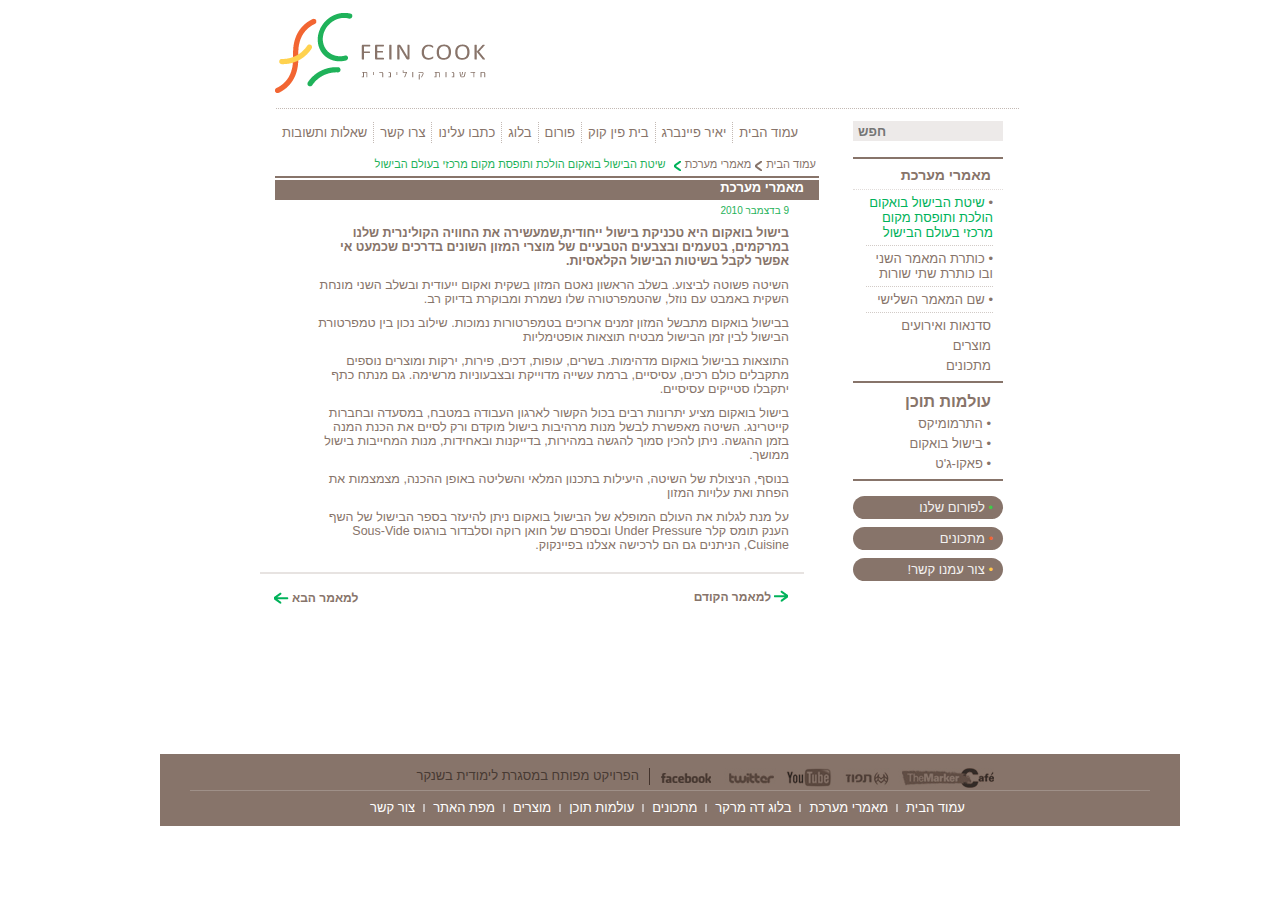
<file: vacuumCookingMethodArticle.html>
<!DOCTYPE html>
<html>
<head>
    <meta charset="UTF-8">
    <title>שיטת הבישול בואקום הולכת ותופסת מקום מרכזי בעולם הבישול</title>
    <script src="includes/jquery-2.1.1.min.js"></script>
    <link rel="stylesheet" href="includes/style.css">
    <script src="includes/scripts.js"></script>
</head>
<body>
<div id="vaccumWrapper">
    <header>
        <a href="index.html" id="logo"></a>
    </header>
    <section id="topNav">
    <nav class="topNav">
        <ul>
            <li><a href="#">שאלות ותשובות</a></li>
            <li><a href="conatctForm.html">צרו קשר</a></li>
            <li><a href="#">כתבו עלינו</a></li>
            <li><a href="#">בלוג</a></li>
            <li><a href="#">פורום</a></li>
            <li><a href="fiencookHouse.html">בית פין קוק</a></li>
            <li><a href="#">יאיר פיינברג</a></li>
            <li><a href="index.html">עמוד הבית</a></li>
        </ul>
    </nav>
    <div class="clear"></div>
        </section>
    <main id="contentMainVaccumArticle">
        <nav class="mainNav">
            <ul>
                <li><a href="index.html">עמוד הבית</a></li>
                <li><img src="images/brownArrow.png" class="brownArrowImg"></li>
                <li><a href="systemArticles.html">מאמרי מערכת</a></li>
                <li><img src="images/greenArrow1.png" id="greenArrowImg"></li>
                <li id="mainNavLastLiNotBold"><a href="vacuumCookingMethodAarticle.html">שיטת הבישול בואקום הולכת ותופסת מקום מרכזי בעולם הבישול</a></li>
            </ul>
        </nav>
        <div class="clear"></div>
        <section class="contentArticle">
            <h2 id="articleHeader">מאמרי מערכת</h2>
            <article id="vaccumAarticleStyle">
                <h2></h2>
                <h4 id="vaccumAarticleStyleH4">9 בדצמבר 2010</h4>
                <p id="vaccumAarticleStyleParaBold">בישול בואקום היא טכניקת בישול ייחודית,שמעשירה את החוויה הקולינרית שלנו במרקמים, בטעמים ובצבעים הטבעיים של מוצרי המזון השונים בדרכים שכמעט אי אפשר לקבל בשיטות הבישול הקלאסיות.</p>
                <p>השיטה פשוטה לביצוע. בשלב הראשון נאטם המזון בשקית ואקום ייעודית ובשלב השני מונחת השקית באמבט עם נוזל, שהטמפרטורה שלו נשמרת ומבוקרת בדיוק רב.</p>
                    <p>בבישול בואקום מתבשל המזון זמנים ארוכים בטמפרטורות נמוכות. שילוב נכון בין טמפרטורת הבישול לבין זמן הבישול מבטיח תוצאות אופטימליות</p>
                    <p>התוצאות בבישול בואקום מדהימות. בשרים, עופות, דכים, פירות, ירקות ומוצרים נוספים מתקבלים כולם רכים, עסיסיים, ברמת עשייה מדוייקת ובצבעוניות מרשימה. גם מנתח כתף יתקבלו סטייקים עסיסיים.</p>
                    <p>בישול בואקום מציע יתרונות רבים בכול הקשור לארגון העבודה במטבח, במסעדה ובחברות קייטרינג. השיטה מאפשרת לבשל מנות מרהיבות בישול מוקדם ורק לסיים את הכנת המנה בזמן ההגשה. ניתן להכין סמוך להגשה במהירות, בדייקנות ובאחידות, מנות המחייבות בישול ממושך.</p>
                    <p>בנוסף, הניצולת של השיטה, היעילות בתכנון המלאי והשליטה באופן ההכנה, מצמצמות את הפחת ואת עלויות המזון</p>
                    <p>על מנת לגלות את העולם המופלא של הבישול בואקום ניתן להיעזר בספר הבישול של השף הענק תומס קלר Under Pressure ובספרם של חואן רוקה וסלבדור בורגוס Sous-Vide Cuisine, הניתנים גם הם לרכישה אצלנו בפיינקוק.</p>
                    <section id="vaccumAarticleStyleNextBeforeArticle">
                        <section id="vaccumAarticleStyleNextBeforeArticleBefore"><a href="#"> למאמר הקודם</a></section>
                        <img src="images/greenArrowOppo.png" id="greenArrowImgArticleBefore">
                        <section id="vaccumAarticleStyleNextBeforeArticleAfter"><a href="#"> למאמר הבא</a></section>
                        <img src="images/greenArrow.png" id="greenArrowImgArticleAfter">
                    </section>
            </article>
        </section>
    </main>
    <aside id="contentAside">
        <section id="asideSearch">
            <form>
                <input type="search" id="search" placeholder="חפש" >
            </form>
        </section>
        <nav id="asideNavTopContent">
            <ul>
                <li id="greenFontTitle"><a href="systemArticles.html">מאמרי מערכת</a></li>
                    <ul id="asideNavCenter1">
                        <li class="currentArticleGreen"><a href="vacuumCookingMethodArticle.html"> שיטת הבישול בואקום הולכת ותופסת מקום מרכזי בעולם הבישול</a></li>
                        <li><a href="#"> כותרת המאמר השני ובו כותרת שתי שורות</a></li>
                        <li><a href="#"> שם המאמר השלישי</a></li>
                    </ul>
                <li><a href="#">סדנאות ואירועים</a></li>
                <li><a href="#">מוצרים</a></li>
                <li><a href="recipes.html">מתכונים</a></li>
            </ul>
        </nav>
        <nav id="asideNavCenter">
            <ul>
                <li id="asideNavCenterTitle">עולמות תוכן</li>
                <li class="asideNavCentedot"><a href="#">התרמומיקס</a></li>
                <li class="asideNavCentedot"><a href="#">בישול בואקום</a></li>
                <li class="asideNavCentedot"><a href="#">פאקו-ג'ט</a></li>
            </ul>
        </nav>
        <nav id="asideNavBottom">
            <ul>
                <li id="asideNavBottom1"><a href="#">לפורום שלנו</a></li>
                <li id="asideNavBottom2"><a href="#">מתכונים</a></li>
                <li id="asideNavBottom3"><a href="#">צור עמנו קשר!</a></li>
            </ul>
        </nav>
    </aside>
    <footer id="contentfooterVaccum">
        <section id="footerSection">
            <section id="footerSharing">
                <a href="https://www.facebook.com/FeinCook"><img src="images/facebooklogo.png" class="footerSharingImg paddingleft"></a>
                <a href="https://twitter.com/?lang=he"><img src="images/twitterlogo.png" class="footerSharingImg"></a>
                <a href="https://www.youtube.com/channel/UCRUO2fPRXEjs-xlpZxE8zUA"><img src="images/youtubelogo.png" class="footerSharingImg"></a>
                <a href="#"><img src="images/tapuzlogo.png" class="footerSharingImg"></a>
                <a href="#"><img src="images/themarkercafelogo.png" class="footerSharingImg"></a>
            </section>
            <section id="footerSharingRE">
                <a href="https://www.facebook.com/FeinCook"><img src="images/facebooklogo.png" class="footerSharingImg paddingleft"></a>
                <a href="https://twitter.com/?lang=he"><img src="images/twitterlogo.png" class="footerSharingImg"></a>
                <a href="https://www.youtube.com/channel/UCRUO2fPRXEjs-xlpZxE8zUA"><img src="images/youtubelogo.png" class="footerSharingImg"></a>
                <a href="#"><img src="images/tapuzlogo.png" class="footerSharingImg"></a>
                <a href="#"><img src="images/themarkercafelogo.png" class="footerSharingImg"></a>
            </section>
            <section id="footerCopyrights">
                <p>הפרויקט מפותח במסגרת לימודית בשנקר</p>
            </section>
        </section>
        <nav id="footerNav">
            <ul>
                <li><a href="#">צור קשר</a></li>
                <li class="footerNavBorder"><img class="footerNavLine" src="images/footerNavLine.jpg"><a href="#">מפת האתר</a></li>
                <li class="footerNavBorder"><img class="footerNavLine" src="images/footerNavLine.jpg"><a href="#">מוצרים</a></li>
                <li class="footerNavBorder"><img class="footerNavLine" src="images/footerNavLine.jpg"><a href="#">עולמות תוכן</a></li>
                <li class="footerNavBorder"><img class="footerNavLine" src="images/footerNavLine.jpg"><a href="#">מתכונים</a></li>
                <li class="footerNavBorder"><img class="footerNavLine" src="images/footerNavLine.jpg"><a href="#">בלוג דה מרקר</a></li>
                <li class="footerNavBorder"><img class="footerNavLine" src="images/footerNavLine.jpg"><a href="systemArticles.html">מאמרי מערכת</a></li>
                <li class="footerNavBorder"><img class="footerNavLine" src="images/footerNavLine.jpg"><a href="index.html">עמוד הבית</a></li>
            </ul>
        </nav>
        <div class="clear"></div>
    </footer>
</div>
</body>
</html>
</file>
<file: includes/style.css>
/*---------------------------------
  Purpose: Main CSS file final project
  Version: 0.1
  Author: Noam Rom & Tom Cohen
  Date: 03-01-2015
 -----------------------------------*/

*{
    padding:0;
    margin:0;
}
header,main,footer,aside,nav,article,section{
    display: block;
}


@media all and (max-width: 640px){
    .clear{
        clear: both;
    }
    body{
        font-family: ariel, Verdana, sans-serif;
        font-size: 12px;
    }
    main{
        width: 100%;
    }
    aside{
        display: none;
    }
    /*****          Wrappers            *****/
    #wrapper{
        position: relative;
        height: 179.0625%;
        width: 90%;
        margin: 0 auto;
    }
    #contentWrapper{
        position: relative;
        height: 718px;
        width: 90%;
        margin: 0 auto;
    }
    #vaccumWrapper{
        position: relative;
        height: 827px;
        width: 90%;
        margin: 0 auto;
    }
    #recipesWrapper{
        position: relative;
        height: 675px;
        width: 90%;
        margin: 0 auto;
    }
    .recipesWrapper{
        position: relative;
        height: 1257px;
        width: 90%;
        margin: 0 auto;
    }
    #fiencookWrapper{
        position: relative;
        height: 1013px;
        width: 90%;
        margin: 0 auto;
    }
    #contactFormWrapper{
        position: relative;
        height: 718px;
        width: 90%;
        margin: 0 auto;
    }

    /*-------------------------------------------*/

    /*****          Header            *****/
    header{
        background-color: #ffffff;
        width: 100%;
        height: 107px;

    }
    #logo{
        position: absolute;
        width: 100%;
        height: 23%;
        background-image: url("../images/logo.png");
        background-repeat: no-repeat;
    }

    /*-------------------------------------------*/

    /*****          Marquee            *****/

    #marqueeDisplay{
        background-color: #00b25a;
        height: 22px;
        width: 100%;
        overflow:hidden;
        position:relative;
    }
    #marqueeText{
    direction: rtl;
        position: absolute;
        background-color: #00b25a;
        font-family: ariel, Verdana, sans-serif;
        color: #ffffff;
        padding-top: 2px;
        text-align: center;
        font-size: 13px;
    }


    /*-------------------------------------------*/
    /*****          Responsive Menu            *****/
    #appMenu{
        direction: rtl;
        position: absolute;
        right: 3%;
        top: 1.5%;
    }
    #appMenuBorderNone , #appMenuBorderNone li{
        border:none;
    }

    #appMenuWidth{
        width:120px;
        right:0px;
    }

    /*-------------------------------------------*/
    /*****          Top Nav style           *****/
    #responsiveTopNav{
        height: 45px;
    }
    .topNav {
        direction: rtl;
        border-top: 1px dotted #c3b9b4;
        font-family: ariel, Verdana, sans-serif;
        color: #87746a;
        font-size: 1.083em;
    }

    .topNav ul li:first-child {
        border-left: none;
    }

    .topNav a:link, .topNav a:visited {
        color: #87746a;
        text-decoration: none;
    }

    .topNav li:hover > a, .menu .current-item > a {
        text-decoration:none;
        color: #1fb25a;
    }
    .topNav a {
        transition:all linear 0.15s;
        color:#87746a;
    }
    .topNav a:hover {
        color: #1fb25a;
    }

    .topNav a:active {
        color: #42ca44;
    }

    .topNav ul {
        list-style-type: none;
        margin-top: 13px;

    }

    .topNav ul li {
        padding: 3px 6px 3px 6px;
        float: left;
        border-left: 1px dotted #c3b9b4;
        display:inline-block;
        position:relative;
    }

    #orangeLi {
        color: #ffae3b;
    }

    .clearfix:after {
        display:block;
        clear:both;
    }
    .topNav .arrow {
        font-size:11px;
        line-height:0%;
    }

    .topNav li:hover .sub-menu {
        z-index:1;
        opacity:1;
    }
    #openSmenu{
        margin:0 10px 0 10px;
    }
    .sub-menu {
        width: 180%;
        padding: 5px 0px;
        position: absolute;
        top: 35%;
        left: 0px;
        z-index: -1;
        opacity: 0;
        transition: opacity linear 0.15s;
        background: #ffffff;
    }

    .sub-menu li {
        display:block;
        text-align: center;
        font-size:1em;
    }

    .sub-menu li a {
        text-decoration: none;
        padding: 8px 11px;
        display: block;
    }

    .sub-menu li a:hover, .sub-menu .current-item a {
        background:#ffffff;
    }

    #topNav{
        display:none;
    }

    #contentWorld{
        display: none;
    }

    /*-------------------------------------------*/
    /*Main Page Slide Photo*/
    #slideshow {
        position: relative;
        margin-top: 15px;
        height: 269px;
        width: 98%;
        border: 2px solid #87746a;
        border-radius: 5px;
    }

    #slideshowinner {
        height: 265px;
        width: 99%;
        border: 2px solid #ffffff;
        border-radius: 5px;

    }

    #slideshowtext {
        width: 34.5%;
        height: 100%;
        background-color: #87746A;
        direction: rtl;
        float: left;
    }

    #h1slideshow {
        font-family: ariel, Verdana, sans-serif;
        color: #ffffff;
        font-size: 1.2666em;
        padding: 17px 21px 0 21px;
    }

    #slideshowtext > p {
        font-family: ariel, Verdana, sans-serif;
        color: #ffffff;
        font-size: 0.61666em;
        padding: 8% 8% 2% 9%;

    }

    #slideshowimg {
        width: 341px;
        float: left;
    }

    .mask {
        float: left;
        width: 65.5%;
        overflow: hidden;
    }

    .maskRecipe {
             direction: ltr;
             float: left;
             width:496px;
             height: 324px;
             overflow: hidden;
    }

    .imagesRecipe img {
        width:503px;
    }

    .maskFienHome {
        direction: ltr;
        float: left;
        width:503px;
        height: 324px;
        overflow: hidden;
    }

    .imagesFienHome img {
        width:503px;
    }

    .images img {
        width: 341px;
    }

    ul.images {
        list-style-type: none;
        position: relative;
        top: 0px;
        left: 0px;
    }

    ul.images li {
        float: left;
    }

    ul.triggers {
        position: absolute;
        bottom: 0px;
        left: 13%;
        width:43%;
        list-style-type: none;
    }

    ul.triggers li {

        float: left;
        margin: 0 5px;
        font: bold 2.333em arial;
        cursor: pointer;
        color: #DBDBDB;
        padding:1%;

    }

    ul.triggers li.selected {
        color: #9E9E9E;
    }

    ul.recipeTrigger li.selected {
        color: #9E9E9E;
    }

    ul.recipeTrigger {
        position: relative;
        top: -11px;
        list-style-type: none;
    }

    ul.recipeTrigger li {

        float: left;
        margin: 0 5px;
        font: bold 28px arial;
        cursor: pointer;
        color: #DBDBDB;
        padding: 10px;

    }
    ul.fienHomeTrigger li.selected {
        color: #9E9E9E;
    }

    ul.fienHomeTrigger {
        position: relative;
        top: -11px;
        list-style-type: none;
    }

    ul.fienHomeTrigger li {

        float: left;
        margin: 0 5px;
        font: bold 28px arial;
        cursor: pointer;
        color: #DBDBDB;
        padding: 10px;

    }

    .control img{
        cursor:pointer;
    }

    .prev {
        cursor:pointer;
    }

    .next {
        cursor:pointer;
    }

    /*-------------------------------------------*/
/************************ article style *************************/
    .h3contentWorld {
        direction: rtl;
        font-family: ariel, Verdana, sans-serif;
        color: #87746a;
        padding-right: 18px;
        padding-top: 8px;
        border-top: 2px solid #87746a;
    }

    #bigArticle {
        margin-top: 15px;
        width: 80%;
        margin-left: 10%;
    }

    .endArticle{
        margin-bottom: 80px;
    }

    #youtube {
        padding: 1px 0 0 1px;
        width: 100%;
        height: 50%;
        margin-top: 16px;
    }

    #articleBigPic {
        direction: rtl;
        width: 100%;
        height: 50%;
        margin-top: 16px;
        margin-left: 14px;
        border: 2px solid #87746a;
        border-radius: 5px;

    }

    .articleCotert {
        direction: rtl;
        font-family: ariel, Verdana, sans-serif;
        font-size: 12px;
        font-weight: bold;
        color: #87746a;
        padding-top: 16px;
        margin-right: 11px;

    }

    .articleDate {
        direction: rtl;
        font-family: ariel, Verdana, sans-serif;
        font-size: 10px;
        color: #ffd479;
        margin-right: 10px;
    }

    .articleText {
        direction: rtl;
        font-family: ariel, Verdana, sans-serif;
        font-size: 12px;
        color: #87746a;
        padding-top: 13px;
        padding-left: 35px;
        margin-right: 11px;
        padding-bottom: 15px;
    }

    .articleLink {
        font-family: ariel, Verdana, sans-serif;
        font-weight: bold;
        font-size: 1em;
        color: #87746a;
        padding-bottom: 14px;
        width: 200px;
        margin-right: 75%;
    }

    .articleLink a:link, .articleLink a:visited {
        color: #87746a;
        text-decoration: none;
    }

    .articleLink a:hover {
        color: #f26631;
    }

    .al1 a:hover {
        color: #1fb25a;
    }

    .systemArticle, #simpleRecipe, #contentWorld {
        direction: rtl;
    }

    .systemArticlePic {
        margin-top: 15px;
        width: 35%;
        height: 35%;
        margin-right: 15px;
        border: 2px solid #87746a;
        border-radius: 5px;
    }

    .systemArticleCotert {
        direction: rtl;
        font-family: ariel, Verdana, sans-serif;
        font-size: 1em;
        font-weight: bold;
        color: #87746a;
        margin-top: -33%;
        margin-right: 50%;
    }

    .systemArticle a:link, .systemArticle a:visited{
        text-decoration: none;
    }

    .systemArticleDate {
        direction: rtl;
        font-family: ariel, Verdana, sans-serif;
        font-size: 0.833em;
        color: #00b25a;
        margin-right: 50%;
        padding-bottom: 15%;
    }

    .systemArticleText {
        direction: rtl;
        font-family: ariel, Verdana, sans-serif;
        font-size: 1em;
        color: #87746a;
        margin-right: 10%;
        margin-top: 15%;
        padding-bottom: 10%;
    }

    #endArticle {
        margin-right: 1px;
        width: 100%;
        border-bottom: 2px solid #e7e3e1;
    }

    #whatsnew{
        direction: rtl;
    }

    /*********************************************************************/

    /*****  Footer Style    *****/

    footer {
        width: 100%;
        height: 12%;
        background-color: #87746a;
    }
    #footerSection {
        position: relative;
        height: 17px;
        padding-top: 14px;
        padding-bottom: 5px;
    }

    #footerSharing {
        display: none;
    }
    #footerSharingRE {
        text-align: center;
    }

    #footerSharing a:link, #footerSharing a:visited {
        text-decoration: none;
    }

    .footerSharingImg {
        padding-right: 3px;
    }

    .paddingleft {
        padding-left: 11px;
    }

    #footerCopyrights {
        display: none;
    }

    #footerNav {
        display: none;

    }

    #footerNav a:link, #footerNav a:visited {
        color: #ffffff;
        text-decoration: none;
    }

    #footerNav a:hover {
        color: #473a33;
    }

    #footerNav ul {
        list-style-type: none;
        margin-top: 6px;

    }

    #footerNav ul li {
        padding-top: 3px;
        padding-bottom: 3px;
        float: left;

    }

    .footerNavLine {
        padding-right: 8px;
        padding-left: 8px;
    }

    .footerTheMarkerLogo{
        display: none;
    }
/*********************  End Of Responsive Design    *******************************/
}

@media all and (min-width: 641px)
{

    /*****          Wrappers            *****/
    #wrapper {
        position: relative;
        height: 1719px;
        width: 960px;
        margin: 0 auto;
    }

    #contentWrapper {
        position: relative;
        height: 718px;
        width: 960px;
        margin: 0 auto;
    }

    #vaccumWrapper {
        position: relative;
        height: 827px;
        width: 960px;
        margin: 0 auto;
    }

    #recipesWrapper {
        position: relative;
        height: 675px;
        width: 960px;
        margin: 0 auto;
    }

    .recipesWrapper {
        position: relative;
        height: 1257px;
        width: 960px;
        margin: 0 auto;
    }

    #fiencookWrapper {
        position: relative;
        height: 1013px;
        width: 960px;
        margin: 0 auto;
    }

    #contactFormWrapper {
        position: relative;
        height: 718px;
        width: 960px;
        margin: 0 auto;
    }

    /*******************************************************************/
    /*header style*/
    header {
        background-color: #ffffff;
        width: 960px;
        height: 107px;

    }

    #logo {
        width: 224px;
        height: 107px;
        position: absolute;
        left: 103px;
        background-image: url("../images/logo.png");
    }

    #appMenu{
        display: none;
    }

    /*-------------------------------------------*/
    /*****          Top Nav style           *****/
    .topNav {
        direction: rtl;
        position: relative;
        margin-top: 1px;
        margin: 1px 0 5px 116px;
        width: 573px;
        border-top: 1px dotted #c3b9b4;
        font-family: ariel, Verdana, sans-serif;
        color: #87746a;
        font-size: 13px;
    }

    .topNav ul {
        list-style-type: none;
        margin-top: 13px;
    }

    .topNav ul li {
        padding: 3px 6px 3px 6px;
        float: left;
        border-left: 1px dotted #c3b9b4;
    }

    .topNav ul li:first-child {
        border-left: none;
    }

    .topNav a:link, .topNav a:visited {
        color: #87746a;
        text-decoration: none;
    }

    .topNav a:hover {
        color: #1fb25a;
    }

    .topNav a:active {
        color: #42ca44;
    }

    #orangeLi {
        color: #ffae3b;
    }

    /*******************************************************************/
    /*marquee style*/

    #marqueeDisplay{
        position:relative;
        background-color: #00b25a;
        height: 22px;
        width: 534px;
        margin-top: 4px;
        overflow:hidden;

    }

    #marqueeText{
        direction: rtl;
        position: absolute;
        background-color: #00b25a;
        font-family: ariel, Verdana, sans-serif;
        color: #ffffff;
        padding-top: 2px;
        text-align: center;
        font-size: 13px;
    }

    /*-------------------------------------------*/

    /*****          Nav of main style           *****/
    .mainNav {
        direction: rtl;
        position: absolute;
        top: 10px;
        right: 30px;
    }

    .mainNav a:link, .mainNav a:visited {
        color: #87746a;
        text-decoration: none;
    }

    .mainNav a:hover {
        color: #1fb25a;
    }

    #orangeHover a:hover {
        color: #f26631;
    }

    .mainNav ul {
        list-style-type: none;
    }

    .mainNav ul li {
        font-size: 11px;
        float: right;
        margin: 1px 3px 3px 1px;
        font-family: ariel, Verdana, sans-serif;
    }

    #mainNavLastLi a:link, #mainNavLastLi a:visited {
        color: #1fb25a;
    }

    #greenArrowImg {
        margin-top: 3px;
    }

    /*** Conatct form nav ***/
    #contactNav {
        direction: rtl;
        position: absolute;
        top: 10px;
        right: 30px;
    }

    #contactNav a:link, #contactNav a:visited {
        color: #87746a;
        text-decoration: none;
    }

    #contactNav ul {
        list-style-type: none;
    }

    #contactNav ul li {
        font-size: 11px;
        float: right;
        margin: 1px 3px 3px 1px;
        font-family: ariel, Verdana, sans-serif;
    }

    #contactNav ul li:last-child a:link, #contactNav ul li:last-child a:visited {
        color: #ffae3b !important;
    }

    /*-------------------------------------------*/

    /*****          Main style          *****/
    main {
        position: absolute;
        left: 116px;
        top: 147px;
        width: 573px;
        background-repeat: no-repeat;
    }

    #contentMain {
        width: 573px;
        height: 499px;
    }

    #contentMainVaccumArticle {
        width: 573px;
        height: 607px;
    }

    .contentMainRecipesArticle {
        width: 573px;
        height: 1038px;
    }

    #contentMainFienCook {
        width: 573px;
        height: 801px;
    }

    #contentMainContactForm {
        width: 573px;
        height: 508px;
    }

    #slideshow {
        position: absolute;
        top: 45px;
        height: 269px;
        width: 531px;
        border: 2px solid #87746a;
        border-radius: 5px;
    }

    #slideshowinner {
        height: 265px;
        width: 527px;
        border: 2px solid #ffffff;
        border-radius: 5px;
    }

    #slideshowtext {
        width: 186px;
        height: 265px;
        background-color: #87746A;
        direction: rtl;
        float: left;
    }

    #h1slideshow {
        font-family: ariel, Verdana, sans-serif;
        color: #ffffff;
        font-size: 19px;
        padding: 17px 21px 0 21px;
    }

    #slideshowtext > p {
        font-family: ariel, Verdana, sans-serif;
        color: #ffffff;
        font-size: 11px;
        padding: 16px 21px 21px 20px;
    }

    #slideshowimg {
        width: 341px;
        float: left;
    }

    #bigArticle {
        position: absolute;
        top: 340px;
        width: 307px;
    }

    #youtube {
        padding: 1px 0 0 1px;
        width: 307px;
        height: 186px;
        margin-top: 16px;
    }

    #articleBigPic {
        direction: rtl;
        margin-top: 16px;
        margin-left: 14px;
        border: 2px solid #87746a;
        border-radius: 5px;
    }

    .articleCotert {
        direction: rtl;
        font-family: ariel, Verdana, sans-serif;
        font-size: 12px;
        font-weight: bold;
        color: #87746a;
        padding-top: 16px;
        margin-right: 11px;
    }

    .articleDate {
        direction: rtl;
        font-family: ariel, Verdana, sans-serif;
        font-size: 10px;
        color: #ffd479;
        margin-right: 10px;
    }

    .articleText {
        direction: rtl;
        font-family: ariel, Verdana, sans-serif;
        font-size: 12px;
        color: #87746a;
        padding-top: 13px;
        padding-left: 35px;
        margin-right: 11px;
        padding-bottom: 15px;
    }

    .articleLink {
        font-family: ariel, Verdana, sans-serif;
        font-weight: bold;
        font-size: 12px;
        color: #87746a;
        padding-left: 15px;
        padding-bottom: 14px;
        margin-right: 190px;
    }

    .articleLink a:link, .articleLink a:visited {
        color: #87746a;
        text-decoration: none;
    }

    .articleLink a:hover {
        color: #f26631;
    }

    .al1 a:hover {
        color: #1fb25a;
    }

    .systemArticle, #simpleRecipe, #contentWorld {
        direction: rtl;
    }

    .systemArticle a:link, .systemArticle a:visited{
        text-decoration: none;
    }

    .systemArticlePic {
        margin-top: 15px;
        margin-right: 15px;
        border: 2px solid #87746a;
        border-radius: 5px;
    }

    .systemArticleCotert {
        direction: rtl;
        font-family: ariel, Verdana, sans-serif;
        font-size: 12px;
        font-weight: bold;
        color: #87746a;
        margin-top: -100px;
        padding-left: 25px;
        margin-right: 133px;
    }

    .systemArticleDate {
        direction: rtl;
        font-family: ariel, Verdana, sans-serif;
        font-size: 10px;
        color: #00b25a;
        margin-right: 133px;
        padding-bottom: 10px;
    }

    .systemArticleText {
        direction: rtl;
        font-family: ariel, Verdana, sans-serif;
        font-size: 12px;
        color: #87746a;
        margin-right: 133px;
        padding-bottom: 15px;
    }

    #endArticle {
        margin-right: 1px;
        width: 307px;
        border-bottom: 2px solid #e7e3e1;
    }

    #contentWorld {
        position: absolute;
        top: 340px;
        left: 343px;
        width: 192px;
    }

    #contentPic1 {
        position: absolute;
        top: 42px;
    }

    #contentPic2 {
        position: absolute;
        top: 214px;
    }

    #contentPic3 {
        position: absolute;
        top: 386px;
    }

    .contentPic {
        margin-right: 16px;
        border: 2px solid #87746a;
        border-radius: 5px;
    }

    .h3contentWorld {
        direction: rtl;
        font-family: ariel, Verdana, sans-serif;
        color: #87746a;
        padding-right: 18px;
        padding-top: 8px;
        border-top: 2px solid #87746a;
    }

    .contentLinks {
        direction: rtl;
        font-family: ariel, Verdana, sans-serif;
        font-size: 14px;
        color: #f26631;
        padding-top: 2px;
        margin-right: 16px;
        text-align: center;
    }

    #endContent {
        position: absolute;
        margin-right: 1px;
        width: 190px;
        top: 561px;
        border-bottom: 2px solid #e7e3e1;
    }

    #asideNavTopContent > ul {
        list-style-type: none;
        padding-top: 3px;
        margin-bottom: 8px;
    }

    #asideNavTopContent > ul > li {
        padding-top: 5px;
        padding-right: 12px;
    }

    #greenFontTitle {
        font-size: 14px;
        font-weight: bold;
        border-bottom: 1px dotted #e1dcda;
        color: #00b25a;
        padding-bottom: 6px;
    }

    #asideNavCenter1 {
        direction: rtl;
        font-family: ariel, Verdana, sans-serif;
        color: #87746a;
        margin-right:10px;
        font-size: 13px;
    }

    #asideNavCenter1 > li {
        padding-top: 5px;
        margin-left: 1px;
        list-style-type: none;
        padding-bottom: 5px;
        width: 127px;
        border-bottom: 1px dotted #d2cbc7;
    }

    #asideNavCenter1 a:link, #asideNavCenter1 a:visited {
        color: #87746a;
        text-decoration: none;
    }

   #asideNavCenter1 li:before {
        content: "• ";
        color: #87746a;
    }

    .currentArticleGreen a:link, .currentArticleGreen a:visited {
        color: #00b25a !important;
    }

    #asideNavCenter {
        direction: rtl;
        font-family: ariel, Verdana, sans-serif;
        color: #87746a;
        margin-right: 10px;
        font-size: 13px;
        border-top: 2px solid #87746a;
    }

    #asideNavCenter a:link, #asideNavCenter a:visited {
        color: #87746a;
        text-decoration: none;
    }

    #asideNavCenter a:hover {
        color: #1fb25a;
    }

    #asideNavCenter ul {
        list-style-type: none;
        margin-right: 12px;
        margin-top: 5px;
        margin-bottom: 8px;
    }

    #asideNavCenterTitle {
        font-size: 16px;
        font-weight: bold;
    }

    #asideNavCenter ul li {
        padding-top: 5px;
    }

    #asideNavCenterHover a:hover {
        color: #f26631;
    }

    .asideNavCentedot:before {
        content: "• ";
        color: #87746a;
    }

    .asideNavCentedot1:before {
        content: "• ";
        color: #87746a;
        margin-right: -15px;
    }

    #asideNavBottom {
        direction: rtl;
        font-family: ariel, Verdana, sans-serif;
        color: #f3f1f0;
        margin-right: 10px;
        font-size: 13px;
        height: 117px;
        border-top: 2px solid #87746a;
    }

    #asideNavBottom a:link, #asideNavBottom a:visited {
        color: #f3f1f0;
        text-decoration: none;
    }

    #asideNavBottom ul {
        margin-top: 15px;
    }

    #asideNavBottom1, #asideNavBottom2, #asideNavBottom3 {
        list-style-type: none;
        background-color: #87746a;
        margin-top: 8px;
        border: 0;
        border-radius: 25px;
        padding-top: 4px;
        padding-bottom: 4px;
    }

    #asideNavBottom1:before {
        padding-right: 10px;
        content: "• ";
        color: #42ca44;
    }

    #asideNavBottom1 a:hover {
        color: #1fb25a;
    }

    #asideNavBottom2:before {
        padding-right: 10px;
        content: "• ";
        color: #f26631;
    }

    #asideNavBottom2 a:hover {
        color: #f26631;
    }

    #asideNavBottom3:before {
        padding-right: 10px;
        content: "• ";
        color: #ffc848;
    }

    #asideNavBottom3 a:hover {
        color: #ffc848;
    }

    #asideContact {
        direction: rtl;
        height: 974px;
        margin-right: 10px;
        border-top: 2px solid #87746a;
        font-family: ariel, Verdana, sans-serif;
        color: #87746a;
    }

    #asideContact p {
        margin-top: 17px;
        padding-right: 10px;
        font-size: 12px;
    }

    .ContactForm {
        direction: rtl;
        height: 21px;
        font-family: ariel, Verdana, sans-serif;
        color: #87746a;
        font-size: 13px;
        background-color: #edeae9;
        border: 0;
        margin-top: 2px;
    }

    #email {
        width: 150px;
    }

    #name {
        width: 107px;
        margin-left: 2px;
    }

    #submit {
        width: 41px;
        margin-right: -6px;
        font-weight: bold;
        color: #ffffff;
        background-color: #87746a;
    }

    #asideEnd {
        height: 76px;
        border-top: 2px solid #87746a;
    }

    #asideEnd {
        height: 76px;
        border-top: 2px solid #87746a;
    }

    #asideEnd p {
        direction: rtl;
        margin-top: 11px;
        font-size: 13px;
        font-family: ariel, Verdana, sans-serif;
        font-weight: bold;
        color: #87746a;
        text-align: center;
    }

    /*-------------------------------------------*/

    /*Main Page Slide Photo*/
    .mask {
        float: left;
        width: 341px;
        height: 265px;
        overflow: hidden;
    }
    .sliderPosition{

    }
    .maskRecipe {
        direction: ltr;
        float: left;
        height: 324px;
        width:496px;
        overflow: hidden;
        margin: -15px 0 10px 35px;
    }
    .imagesRecipe img {
        width:496px;
    }
    .images img {
        width: 341px;
    }

    ul.images,ul.imagesRecipe,ul.imagesFienHome {
        list-style-type: none;
        position: relative;
        top: 0;
        left: 0;
    }

    ul.images li ,ul.imagesRecipe li, ul.imagesFienHome li{
        float: left;
    }

    ul.triggers {
            position: absolute;
            top: 225px;
            left: 80px;
            list-style-type: none;
    }

    ul.triggers li {
        float: left;
        margin: 0 5px;
        font: bold 28px arial;
        cursor: pointer;
        color: #DBDBDB;
        padding: 10px;
    }

    ul.recipeTrigger li.selected {
        color: #9E9E9E;
    }

    ul.recipeTrigger {
        position: relative;
        top: -11px;
        list-style-type: none;
    }

    ul.recipeTrigger li {
        float: left;
        margin: 0 5px;
        font: bold 28px arial;
        cursor: pointer;
        color: #DBDBDB;
        padding: 10px;
    }

    ul.recipeTrigger li.selected {
        color: #9E9E9E;
    }

    .maskFienHome {
        direction: ltr;
        float: left;
        width:503px;
        height: 324px;
        overflow: hidden;
        margin-left: 39px;
        margin-top: -8px;
    }
    .imagesFienHome img {
        width:503px;
    }

    ul.fienHomeTrigger li.selected {
        color: #9E9E9E;
    }

    ul.fienHomeTrigger {
        position: relative;
        top: -11px;
        list-style-type: none;
    }

    ul.fienHomeTrigger li {
        float: left;
        margin: 0 5px;
        font: bold 28px arial;
        cursor: pointer;
        color: #DBDBDB;
        padding: 10px 0 0 10px;
    }

    .control img{
        cursor:pointer;
    }
    .prev {
        cursor:pointer;
    }
    .next {
        cursor:pointer;
    }

    /*-------------------------------------------*/

    /*aside style*/
    aside {
        position: absolute;
        left: 689px;
        top: 108px;
        width: 160px;
        height: 1538px;
        border-top: 1px dotted #c3b9b4;
        padding-left: 3px;
        padding-right: 6px;
        margin-left: 1px;
    }

    #contentAside {
        position: absolute;
        left: 689px;
        top: 108px;
        width: 160px;
        height: 645px;
        border-top: 1px dotted #c3b9b4;
        padding-left: 3px;
        padding-right: 6px;
        margin-left: 1px;
    }

    #asideSearch {
        height: 48px;
        width: 150px;
    }

    #search {
        margin-top: 12px;
        width: 150px;
        height: 20px;
        background-color: #edeae9;
        border: 0;
        font-family: ariel, Verdana, sans-serif;
        color: #87746a;
        font-size: 13px;
        font-weight: bold;
        padding-left: 5px;
    }

    #asideNavTop {
        direction: rtl;
        font-family: ariel, Verdana, sans-serif;
        color: #87746a;
        font-size: 13px;
        height: 106px;
        margin-right: 10px;
        border-top: 2px solid #87746a;
    }

    #asideNavTopContent {
        direction: rtl;
        font-family: ariel, Verdana, sans-serif;
        color: #87746a;
        font-size: 13px;
        margin-right: 10px;
        border-top: 2px solid #87746a;
    }

    #asideNavTop a:link, #asideNavTop a:visited, #asideNavTopContent a:link, #asideNavTopContent a:visited {
        color: #87746a;
        text-decoration: none;
    }

    #asideNavTop a:hover, #asideNavTopContent a:hover {
        color: #1fb25a;
    }

    #asideNavTop > ul {
        list-style-type: none;
        padding-top: 3px;
    }

    #asideNavTop > ul > li {
        padding-top: 5px;
        padding-right: 12px;
    }

    /******         Recipe Page aside style     ******/
    #recipeAside {
        position: absolute;
        left: 689px;
        top: 108px;
        width: 160px;
        height: 494px;
        border-top: 1px dotted #c3b9b4;
        padding-left: 3px;
        padding-right: 6px;
        margin-left: 1px;
    }

    #asideNavTopContentRecipe {
        direction: rtl;
        font-family: ariel, Verdana, sans-serif;
        color: #87746a;
        font-size: 13px;
        margin-right: 10px;
        border-top: 2px solid #87746a;
    }

    #asideNavTopContentRecipe a:link, #asideNavTopContentRecipe a:visited {
        color: #87746a;
        text-decoration: none;
    }

    #asideNavTopContentRecipe a:hover {
        color: #f26631;
    }

    #asideNavTopContentRecipe > ul {
        list-style-type: none;
        padding-top: 3px;
    }

    #asideNavTopContentRecipe > ul > li {
        padding-top: 5px;
        padding-right: 12px;
    }

    #ulLastChild {
        list-style-type: none;
        padding-top: 11px;
        margin-bottom: 5px;
    }

    #ulLastChild a:link, #ulLastChild a:visited {
        color: #87746a;
        text-decoration: none;
    }

    #ulLastChild a:hover {
        color: #f26631;
    }

    #ulLastChild li {
        padding-top: 3px !important;
        padding-bottom: 4px !important;
        border-top: 1px dotted #c3b9b4 !important;
    }

    /***************************************************************/
    /******         Vodak Watermellon Page aside style     ******/
    #vodkaWatermellonaside {
        position: absolute;
        left: 689px;
        top: 108px;
        width: 160px;
        height: 1076px;
        border-top: 1px dotted #c3b9b4;
        padding-left: 3px;
        padding-right: 6px;
        margin-left: 1px;
    }

    .asideNavTopContentvodkaWatermellon {
        direction: rtl;
        font-family: ariel, Verdana, sans-serif;
        color: #87746a;
        font-size: 13px;
        margin-right: 10px;
        border-top: 2px solid #87746a;
    }

    .asideNavTopContentvodkaWatermellon a:link, .asideNavTopContentvodkaWatermellon a:visited {
        color: #87746a;
        text-decoration: none;
    }

    .asideNavTopContentvodkaWatermellon a:hover {
        color: #f26631;
    }

    .asideNavTopContentvodkaWatermellon > ul:first-child {
        list-style-type: none;
        padding-top: 3px;
    }

    .asideNavTopContentvodkaWatermellon > ul > li {
        padding-top: 5px;
        padding-right: 12px;
    }

    #ulLastChild a:link, #ulLastChild a:visited {
        color: #87746a;
        text-decoration: none;
    }

    #ulLastChild a:hover {
        color: #f26631;
    }

    #ulLastChild > ul {
        margin-bottom: 10px;
        list-style-type: none;
    }

    #ulLastChild > ul > li {
        margin-right: 10px;
    }

    #ulLastChild > ul > li:before {
        padding-right: 3px;
        content: "• ";
        color: #87746a;
    }

    #ulInnerRecipesTermo a:link, #ulInnerRecipesTermo a:visited {
        color: #87746a;
        text-decoration: none;
    }

    #ulInnerRecipesTermo a:hover {
        color: #f26631;
    }

    #asideNavCenterVMHover a:hover {
        color: #f26631;
    }

    /*-------------------------------------------*/

    /*****          FienCook aside style            *****/
    #asideFiencook {
        position: absolute;
        left: 689px;
        top: 108px;
        width: 160px;
        height: 839px;
        border-top: 1px dotted #c3b9b4;
        padding-left: 3px;
        padding-right: 6px;
        margin-left: 1px;
    }

    /*-------------------------------------------*/

    /*****          Content article style           *****/
    .contentArticle {
        position: absolute;
        direction: rtl;
        top: 29px;
        right: 30px;
        width: 544px;
        border-top: 2px solid #87746a;
    }

    .contentArticle > h2:first-child {
        direction: rtl;
        width: 529px;
        height: 20px;
        background-color: #87746a;
        margin-top: 2px;
        padding-right: 15px;
        color: #ffffff;
        font-family: ariel, Verdana, sans-serif;
        font-size: 13px;
        font-weight: bold;
    }

    /*******        Vaccum article style         *******/
    #vaccumAarticleStyle {
        width: 544px;
        height: 554px;
        direction: rtl;
        position: absolute;
        top: 22px;
        padding-right: 15px;
    }

    #vaccumAarticleStyle > h1 {
        margin-top: 15px;
        margin-right: 15px;
        font-family: ariel, Verdana, sans-serif;
        font-weight: bold;
        font-size: 19px;
        color: #1fb25a;
    }

    #vaccumAarticleStyleH4 {
        margin-top: 5px;
        margin-right: 15px;
        font-family: ariel, Verdana, sans-serif;
        color: #1fb25a;
        font-size: 10px;
        font-weight: normal;
    }

    #vaccumAarticleStyleParaBold {
        font-weight: bold;
    }

    #vaccumAarticleStyle p {
        margin-top: 10px;
        margin-right: 15px;
        width: 480px;
        direction: rtl;
        font-family: ariel, Verdana, sans-serif;
        font-size: 12.5px;
        color: #87746a;
    }

    #vaccumAarticleStyleNextBeforeArticle {
        position: relative;
        top: 20px;
        width: 544px;
        height: 50px;
        border-top: 2px solid #e7e3e1;
    }

    #vaccumAarticleStyleNextBeforeArticleBefore {
        position: absolute;
        top: 16px;
        right: 33px;
        direction: rtl;
        font-family: ariel, Verdana, sans-serif;
        font-size: 12px;
        font-weight: bold;
        color: #87746a;
    }

    #greenArrowImgArticleBefore {
        position: absolute;
        top: 16px;
        right: 16px;
    }

    #vaccumAarticleStyleNextBeforeArticleAfter {
        position: absolute;
        top: 17px;
        left: 32px;
        direction: rtl;
        font-family: ariel, Verdana, sans-serif;
        font-size: 12px;
        font-weight: bold;
        color: #87746a;
    }

    #greenArrowImgArticleAfter {
        position: absolute;
        top: 17px;
        left: 13px;
    }

    #vaccumAarticleStyleNextBeforeArticleBefore a:link, #vaccumAarticleStyleNextBeforeArticleBefore a:visited {
        color: #87746a;
        text-decoration: none
    }

    #vaccumAarticleStyleNextBeforeArticleBefore a:hover {
        color: #1fb25a;
    }

    #vaccumAarticleStyleNextBeforeArticleAfter a:link, #vaccumAarticleStyleNextBeforeArticleAfter a:visited {
        color: #87746a;
        text-decoration: none
    }

    #vaccumAarticleStyleNextBeforeArticleAfter a:hover {
        color: #1fb25a;
    }

    #mainNavLastLiNotBold a:link, #mainNavLastLiNotBold a:visited {
        color: #1fb25a;
        margin-right: 4px;
    }

    .brownArrowImg {
        margin-top: 3px;
    }

    /*******************************************************************************/

    /******         Recipes Page Style         ********/
    #orangeRecipesLogo {
        color: #f26631;
    }

    #topNavRecipeHover a:hover {
        color: #f26631;
    }

    #recipeAarticleStyle {
        position: relative;
        width: 544px;
    }

    #recipeAarticleStylePara {
        direction: rtl;
        width: 495px;
        margin:16px 17px 10px 0;
        font-family: ariel, Verdana, sans-serif;
        font-size: 12.5px;
        color: #87746a;
    }

    #bold {
        font-weight: bold;
    }

    .orange {
        color: #f26631 !important;
        text-decoration: none;
    }

    #picRecipe {
        margin-right: 17px;
    }

    #picRecipe img:first-child {
        margin-left: 3px;
    }

    #picRecipe img:last-child {
        margin-right: 5px;
    }

    #picRecipe img {
        float: right;
        border: 2px solid #87746a;
        border-radius: 5px;
    }

    #picRecipe a:hover {
        opacity: 0.3;
    }

    #h3recipetitle {
        margin-right: 17px;
    }

    .h3RecipeTitle {
        width: 168px;
        height: 19px;
        direction: rtl;
        font-family: ariel, Verdana, sans-serif;
        font-size: 14.5px;
        color: #87746a;
        float: right;
        text-align: center;
        font-weight: normal;
        margin-top: 5px;
    }

    .h3RecipeTitle a:link, .h3RecipeTitle a:visited {
        text-decoration: none;
        color: #87746a;
    }

    .h3RecipeTitle a:hover {

    }

    /*********************************************************************************/

    /*****      Fien Cook Page    ********/
    #greenBoldFienCook {
        color: #1fb25a;
    }

    #fiencookArticle {
        position: absolute;
        top: 29px;
        right: 30px;
        padding-bottom: 10px;
        border-top: 2px solid #87746a;
        border-bottom: 2px solid #e7e3e1;
    }

    #fiencookArticle h1 {
        margin-top: 12px;
        margin-right: 15px;
        direction: rtl;
        font-size: 19px;
        font-weight: bold;
        font-family: ariel, Verdana, sans-serif;
        color: #1fb25a;
    }

    #fiencookArticleFirstSection {
        margin-top: 10px;
        margin-right: 14px;
        direction: rtl;
        font-size: 12.5px;
        font-weight: bold;
        font-family: ariel, Verdana, sans-serif;
        color: #87746a;
    }

    #fiencookArticleSlideshow {
        width: 532px;
        position: relative;
        right: 15px;
        margin-top: 10px;
    }

    #fiencookArticleSlideshow>ul {
        position: relative;
        left: 15px;
        list-style-type: none;
    }

    #fiencookArticleSlideshow>ul li {
        float: right;
        direction: rtl;
        color: #87746a;
        font-size: 12.5px;
        font-family: ariel, Verdana, sans-serif;
        margin-left: 16px;
    }

    #fiencookArticleSlideshow p {
        direction: rtl;
        color: #87746a;
        font-size: 12.5px;
        font-family: ariel, Verdana, sans-serif;
    }

    #fiencookArticlePara {
        width: 495px;
        margin-left: 35px;
    }

    #fiencookArticlePara p {
        direction: rtl;
        color: #87746a;
        font-size: 12.5px;
        font-family: ariel, Verdana, sans-serif;
        margin-top: 15px;
    }

    /*********************************************************************************/

    /******         Conatct Form Page style     ******/
    #topNavCFormHover a:hover {
        color: #ffae3b;
    }

    #conatactFormAarticleStyle {
        position: absolute;
        top: 29px;
        right: 30px;
        width: 544px;
        height: 412px;
        border-top: 2px solid #87746a;
        border-bottom: 2px solid #e7e3e1;
    }

    #contactFormAarticleStyle {
        width: 544px;
        height: 390px;
        position: absolute;
        top: 22px;
    }

    #contactFormAarticleStyle h1 {
        position: absolute;
        top: 19px;
        right: 13px;
        color: #87746a;
        direction: rtl;
        font-size: 19px;
        font-weight: bold;
        font-family: ariel, Verdana, sans-serif;
    }

    #contactFormAarticleStyle form {
        position: absolute;
        top: 46px;
        right: 0px;
        width: 253px;
        height: 329px;
    }

    #contactFormAarticleStyle p {
        color: #87746a;
        direction: rtl;
        font-size: 12.5px;
        font-family: ariel, Verdana, sans-serif;
        padding-right: 13px;
        margin-top: 9px;
    }

    #formMsgField {
        width: 253px;
        height: 66px;
        direction: rtl;
        font-family: ariel, Verdana, sans-serif;
        color: #87746a;
        font-size: 13px;
        background-color: #edeae9;
        border: 0;
        margin-top: 2px;
    }

    .formField {
        width: 253px;
        direction: rtl;
        height: 21px;
        font-family: ariel, Verdana, sans-serif;
        color: #87746a;
        font-size:13px;
        background-color: #edeae9;
        border:0;
        margin-top: 2px;
    }

    #CKstyle {
        position: absolute;
        top: 297px;
        right: -2px;
    }

    #submitForm {
        position: absolute;
        top: 290px;
        right:220px;
        width: 50px;
        height: 22px;
        font-weight: bold;
        color: #ffffff;
        background-color: #87746a;
    }

    #asideContactForm {
        position: absolute;
        left: 689px;
        top: 108px;
        width: 160px;
        height: 480px;
        border-top: 1px dotted #c3b9b4;
        padding-left: 3px;
        padding-right: 6px;
        margin-left: 1px;
    }

    #asideNavTopCFormHover a:hover {
        color: #ffae3b;
    }

    #asideNavCenterCFormHover a:hover {
        color: #ffae3b;
    }

    /*********************************************************************************/

    /*****      Vodka Watermellon Page    ********/
    #topNavVWHover a:hover {
        color: #f26631;
    }

    #mainNavVMHover a:hover {
        color: #f26631;
    }

    .articleStyle {
        width: 544px;
        height: 985px;
        position: absolute;
        top: 22px;
    }

    .articleStyle h1 {
        margin-top: 8px;
        margin-right: 15px;
        color: #f26631;
        font-size: 19px;
        font-weight: bold;
        font-family: ariel, Verdana, sans-serif;
    }

    .articleImgStyle {
        margin-top: 10px;
        margin-right: 15px;
        border: 2px solid #87746a;
        border-radius: 5px;
    }

    .articleStyleBoldPara {
        font-weight: bold;
        margin-top: 10px;
    }

    .articleStyle p {
        margin-right: 15px;
        width: 516px;
        color: #87746a;
        font-size: 13px;
        font-family: ariel, Verdana, sans-serif;
    }

    .articleStyleRecipes p {
        color: #87746a;
        direction: rtl;
        font-size: 13px;
        font-family: ariel, Verdana, sans-serif;
        padding-top: 2px;
    }

    #vodkaWMAarticleStylePreparation p {
        color: #87746a;
        direction: rtl;
        font-size: 13px;
        font-family: ariel, Verdana, sans-serif;
        padding-top: 2px;
    }

    #vodkaWMAarticleStylePreparation p:first-child {
        font-weight: bold;
    }

    #picsSlider {
        padding-bottom: 15px;
        border-bottom: 2px solid #e7e3e1;
        margin-top: 15px;
    }

    #picsSlider>ul {
        list-style-type: none;
    }

    #picsSlider>ul li {
        float: right;
        direction: rtl;
        color: #87746a;
        font-size: 13px;
        font-family: ariel, Verdana, sans-serif;
        margin-left: 16px;
    }

    #picsSlider>ul li:first-child {
        font-weight: bold;
    }

    .picsSliderBigImg {
        margin-top: 10px;
    }
    .recipeTrigger li ,.fienHomeTrigger li{
        display: none;
    }
    .recipeTrigger li.selected ,.fienHomeTrigger li.selected{
        display: block;
    }
    #picsSlider p {
        direction: rtl;
        color: #ab9d96;
        font-size: 13px;
        font-family: ariel, Verdana, sans-serif;
    }

    #sendRecipes {
        position: relative;
        width: 550px;
        height: 83px;
    }

    #sendRecipes a:link, #sendRecipes a:visited {
        color: #87746a;
        text-decoration: none;
        font-weight: bold;
    }

    #sendRecipes a:hover {
        color: #f26631;
    }

    #sendRecipes > a:first-child {
        width: 95px;
        height: 18px;
        position: absolute;
        right: 20px;
        top: 15px;
        direction: rtl;
        font-size: 12px;
        font-family: ariel, Verdana, sans-serif;
        color: #ffffff;
        background-color: #f26631;
        border-radius: 10px;
        text-align: center;
    }

    #sendRecipes ul {
        position: absolute;
        left: 10px;
        top: 16px;
        height: 18px;
        list-style-type: none;
    }

    #sendRecipes  li {
        float: right;
        direction: rtl;
        color: #87746a;
        font-size: 12px;
        font-family: ariel, Verdana, sans-serif;
    }

    #sendRecipes ul li:first-child {
        margin-left: 15px;
    }

    #sendRecipes  ul li:nth-child(4) {
        margin-right: 20px;
        margin-left: 3px;
    }
    #sendRecipes ul li:nth-child(3) {
        margin-left: 5px;
        margin-right: 3px
    }

    #sendRecipesUlLiFirstChild {
        margin-top: 2px !important;
    }

    #articleContentStyle1 {
        width: 524px;
        height: 124px;
        position: absolute;
        top: 22px;
    }

    #articleContentStyle1 p {
        position: absolute;
        right: 125px;
        top: 15px;
        direction: rtl;
        font-family: ariel, Verdana, sans-serif;
        font-size: 12px;
        font-weight: bold;
        color: #87746a;
    }

    #articleContentStyle1Img {
        position: absolute;
        top: 20px;
        right: 6px;
    }

    #articleContentStyle2 {
        width: 524px;
        height: 124px;
        position: absolute;
        top: 146px;
    }

    #articleContentStyle2 p {
        position: absolute;
        right: 125px;
        top: 15px;
        direction: rtl;
        font-family: ariel, Verdana, sans-serif;
        font-size: 12px;
        font-weight: bold;
        color: #87746a;
    }

    #articleContentStyle2Img {
        margin-top: 18px;
        margin-right: 6px;
    }

    #articleContentStyle3 {
        width: 524px;
        height: 124px;
        position: absolute;
        top: 270px;
    }

    .contentPicture {
        border: 2px solid #87746a;
        border-radius: 5px;
    }

    #articleContentStyle3 p {
        position: absolute;
        right: 125px;
        top: 15px;
        direction: rtl;
        font-family: ariel, Verdana, sans-serif;
        font-size: 12px;
        font-weight: bold;
        color: #87746a;
    }

    #articleContentStyle3Img {
        margin-top: 18px;
        margin-right: 6px;
    }

    .pGreen {
        color: #1fb25a !important;
        top: 30px !important;
        font-size: 11px !important;
        font-weight: normal !important;
    }

    .regularContent {
        font-weight: normal !important;
        top: 50px !important;
    }

    .nextArticle {
        top: 110px !important;
        right: 425px !important;
        font-size: 14px;

    }

    .nextArticle a:link, .nextArticle a:visited {
        color: #87746a;
        text-decoration: none !important;
    }

    .nextArticle a:hover {
        color: #1fb25a;
    }

    .greenAfixPos {
        position: absolute;
        right: 496px;
        bottom: 0;
    }

    /*****          Footer style            *****/
    footer {
        position: absolute;
        top: 1687px;
        width: 960px;
        height: 72px;
        background-color: #87746a;
        padding-right: 30px;
        padding-left: 30px;
    }

    #contentFooter {
        top: 665px;
    }

    #contentfooterRecipes {
        top: 603px;
    }

    #contentfooterVaccum {
        top: 754px;
    }

    #contentfooterVodkaWatermellon {
        top: 1185px;
    }

    #contentfooterFienCook {
        top: 948px;
    }

    #contentfooterContactForm {
        top: 655px;
    }

    #footerSection {
        position: relative;
        height: 17px;
        padding-top: 14px;
        padding-bottom: 5px;
        border-bottom: 1px solid #9f9088
    }

    #footerSharing {
        position: absolute;
        right: 0;
        width: 500px;
        height: 17px;
        border-left: 1px solid #43332c
    }

    #footerSharing a:link, #footerSharing a:visited {
        text-decoration: none;
    }

    .footerSharingImg {
        padding-right: 3px;
    }

    .paddingleft {
        padding-left: 11px;
    }

    #footerCopyrights {
        direction: rtl;
        position: absolute;
        right: 511px;
        font-size: 13px;
        font-family: ariel, Verdana, sans-serif;
        color: #473a33;
    }

    #footerNav {
        height: 35px;
        font-family: ariel, Verdana, sans-serif;
        color: #ffffff;
        font-size: 13px;
        margin-left: 180px;
    }

    #footerNav a:link, #footerNav a:visited {
        color: #ffffff;
        text-decoration: none;
    }

    #footerNav a:hover {
        color: #473a33;
    }

    #footerNav ul {
        list-style-type: none;
        margin-top: 6px;
    }

    #footerNav ul li {
        padding-top: 3px;
        padding-bottom: 3px;
        float: left;
    }

    .footerNavLine {
        padding-right: 8px;
        padding-left: 8px;
    }

    #footerSharingRE {
        display: none;
    }

    .arrow {
        padding-right: 5px;
    }

    .clear {
        clear: both;
    }

    #responsiveTopNav{
        display: none;
    }
}
</file>
